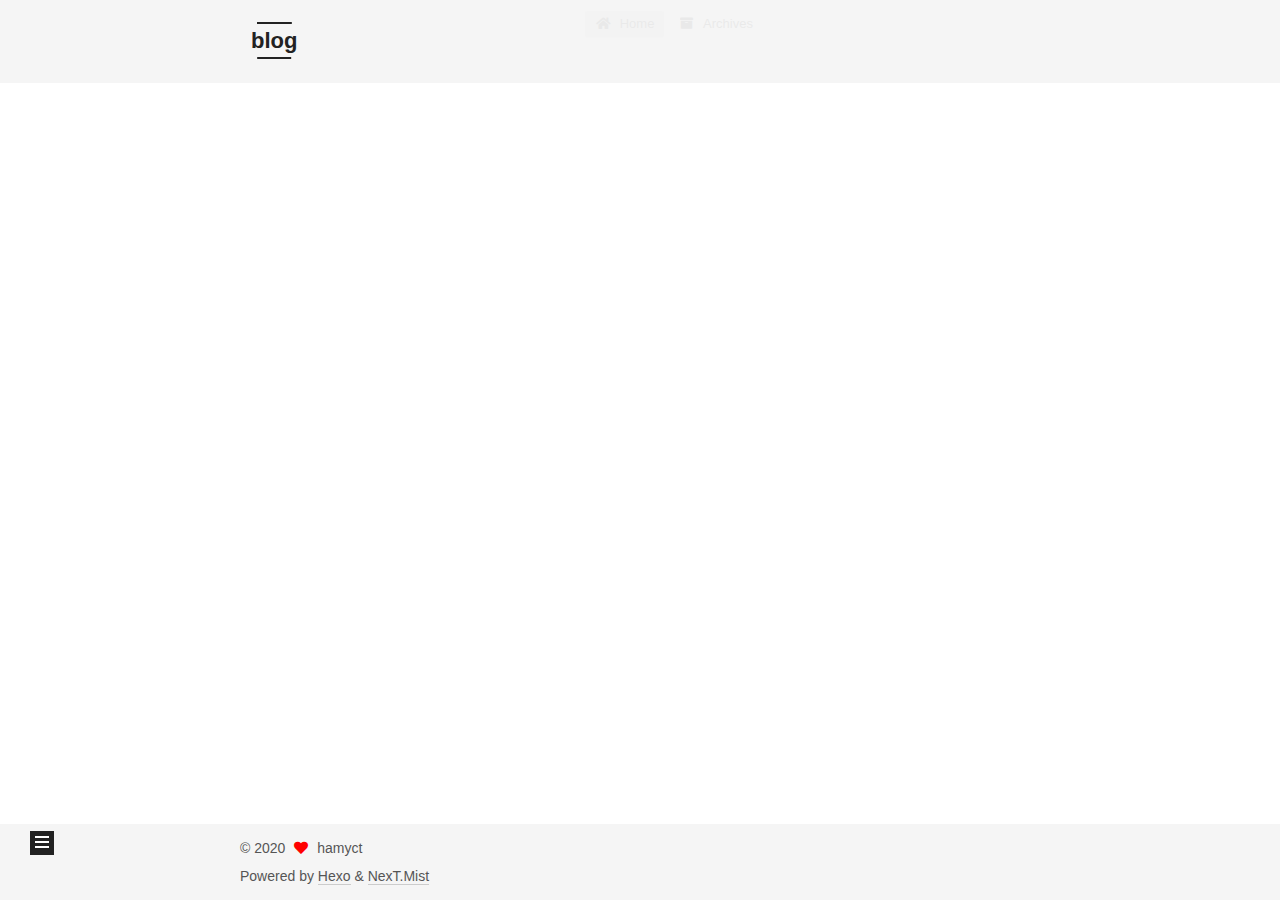
<file: index.html>
<!DOCTYPE html>
<html lang="en">
<head>
  <meta charset="UTF-8">
<meta name="viewport" content="width=device-width, initial-scale=1, maximum-scale=2">
<meta name="theme-color" content="#222">
<meta name="generator" content="Hexo 5.1.1">
  <link rel="apple-touch-icon" sizes="180x180" href="/images/apple-touch-icon-next.png">
  <link rel="icon" type="image/png" sizes="32x32" href="/images/favicon-32x32-next.png">
  <link rel="icon" type="image/png" sizes="16x16" href="/images/favicon-16x16-next.png">
  <link rel="mask-icon" href="/images/logo.svg" color="#222">

<link rel="stylesheet" href="/css/main.css">


<link rel="stylesheet" href="/lib/font-awesome/css/all.min.css">

<script id="hexo-configurations">
    var NexT = window.NexT || {};
    var CONFIG = {"hostname":"yoursite.com","root":"/","scheme":"Mist","version":"7.8.0","exturl":false,"sidebar":{"position":"left","display":"post","padding":18,"offset":12,"onmobile":false},"copycode":{"enable":false,"show_result":false,"style":null},"back2top":{"enable":true,"sidebar":false,"scrollpercent":false},"bookmark":{"enable":false,"color":"#222","save":"auto"},"fancybox":false,"mediumzoom":false,"lazyload":false,"pangu":false,"comments":{"style":"tabs","active":null,"storage":true,"lazyload":false,"nav":null},"algolia":{"hits":{"per_page":10},"labels":{"input_placeholder":"Search for Posts","hits_empty":"We didn't find any results for the search: ${query}","hits_stats":"${hits} results found in ${time} ms"}},"localsearch":{"enable":false,"trigger":"auto","top_n_per_article":1,"unescape":false,"preload":false},"motion":{"enable":true,"async":false,"transition":{"post_block":"fadeIn","post_header":"slideDownIn","post_body":"slideDownIn","coll_header":"slideLeftIn","sidebar":"slideUpIn"}}};
  </script>

  <meta property="og:type" content="website">
<meta property="og:title" content="blog">
<meta property="og:url" content="http://yoursite.com/index.html">
<meta property="og:site_name" content="blog">
<meta property="og:locale" content="en_US">
<meta property="article:author" content="hamyct">
<meta name="twitter:card" content="summary">

<link rel="canonical" href="http://yoursite.com/">


<script id="page-configurations">
  // https://hexo.io/docs/variables.html
  CONFIG.page = {
    sidebar: "",
    isHome : true,
    isPost : false,
    lang   : 'en'
  };
</script>

  <title>blog</title>
  






  <noscript>
  <style>
  .use-motion .brand,
  .use-motion .menu-item,
  .sidebar-inner,
  .use-motion .post-block,
  .use-motion .pagination,
  .use-motion .comments,
  .use-motion .post-header,
  .use-motion .post-body,
  .use-motion .collection-header { opacity: initial; }

  .use-motion .site-title,
  .use-motion .site-subtitle {
    opacity: initial;
    top: initial;
  }

  .use-motion .logo-line-before i { left: initial; }
  .use-motion .logo-line-after i { right: initial; }
  </style>
</noscript>

</head>

<body itemscope itemtype="http://schema.org/WebPage">
  <div class="container use-motion">
    <div class="headband"></div>

    <header class="header" itemscope itemtype="http://schema.org/WPHeader">
      <div class="header-inner"><div class="site-brand-container">
  <div class="site-nav-toggle">
    <div class="toggle" aria-label="Toggle navigation bar">
      <span class="toggle-line toggle-line-first"></span>
      <span class="toggle-line toggle-line-middle"></span>
      <span class="toggle-line toggle-line-last"></span>
    </div>
  </div>

  <div class="site-meta">

    <a href="/" class="brand" rel="start">
      <span class="logo-line-before"><i></i></span>
      <h1 class="site-title">blog</h1>
      <span class="logo-line-after"><i></i></span>
    </a>
  </div>

  <div class="site-nav-right">
    <div class="toggle popup-trigger">
    </div>
  </div>
</div>




<nav class="site-nav">
  <ul id="menu" class="main-menu menu">
        <li class="menu-item menu-item-home">

    <a href="/" rel="section"><i class="fa fa-home fa-fw"></i>Home</a>

  </li>
        <li class="menu-item menu-item-archives">

    <a href="/archives/" rel="section"><i class="fa fa-archive fa-fw"></i>Archives</a>

  </li>
  </ul>
</nav>




</div>
    </header>

    
  <div class="back-to-top">
    <i class="fa fa-arrow-up"></i>
    <span>0%</span>
  </div>


    <main class="main">
      <div class="main-inner">
        <div class="content-wrap">
          

          <div class="content index posts-expand">
            
      
  
  
  <article itemscope itemtype="http://schema.org/Article" class="post-block" lang="en">
    <link itemprop="mainEntityOfPage" href="http://yoursite.com/2020/09/12/Python%E8%AF%AD%E8%A8%80%E5%85%83%E7%B4%A0%E4%B9%8B%E8%BF%90%E7%AE%97%E7%AC%A6/">

    <span hidden itemprop="author" itemscope itemtype="http://schema.org/Person">
      <meta itemprop="image" content="/images/avatar.gif">
      <meta itemprop="name" content="hamyct">
      <meta itemprop="description" content="">
    </span>

    <span hidden itemprop="publisher" itemscope itemtype="http://schema.org/Organization">
      <meta itemprop="name" content="blog">
    </span>
      <header class="post-header">
        <h2 class="post-title" itemprop="name headline">
          
            <a href="/2020/09/12/Python%E8%AF%AD%E8%A8%80%E5%85%83%E7%B4%A0%E4%B9%8B%E8%BF%90%E7%AE%97%E7%AC%A6/" class="post-title-link" itemprop="url">Python语言元素之运算符</a>
        </h2>

        <div class="post-meta">
            <span class="post-meta-item">
              <span class="post-meta-item-icon">
                <i class="far fa-calendar"></i>
              </span>
              <span class="post-meta-item-text">Posted on</span>
              

              <time title="Created: 2020-09-12 14:48:01 / Modified: 16:02:37" itemprop="dateCreated datePublished" datetime="2020-09-12T14:48:01+08:00">2020-09-12</time>
            </span>

          

        </div>
      </header>

    
    
    
    <div class="post-body" itemprop="articleBody">

      
          <details>
    <summary> 按位取反 ~ </summary>

<h2 id="公式：～x-x-1"><a href="#公式：～x-x-1" class="headerlink" title="公式：～x=-(x+1)"></a><strong>公式：～x=-(x+1)</strong></h2><h3 id="按位取反操作过程："><a href="#按位取反操作过程：" class="headerlink" title="按位取反操作过程："></a>按位取反操作过程：</h3><p>  &nbsp;&nbsp;&nbsp;1.将十进制转换成二进制</p>
<p>  &nbsp;&nbsp;&nbsp;2.将二进制转成补码</p>
<pre><code>当补码是正数时，原码=反码=补码
当补码是负数时，补码是原码取反（反码）+1
有符号数二进制编码格式：1位符号位（0正1负）其余为数值</code></pre>
<p>​</details>    </p>
<details>
    <summary>左移 <<  、 右移 >></summary>

<h2 id="lt-lt-左移"><a href="#lt-lt-左移" class="headerlink" title="&lt;&lt;(左移)"></a>&lt;&lt;(左移)</h2><p>&nbsp;&nbsp;&nbsp;&nbsp; x,y均为十进制数, x&lt;&lt;y 表示x对应的二进制数 向左移动y位</p>
<p>规则:<br>  &nbsp;&nbsp;&nbsp;&nbsp;高位左移溢出舍弃该高位（不包含符号位，数值的正负不变），右边空出的位用0填补</p>
<hr>
<h2 id="gt-gt-右移"><a href="#gt-gt-右移" class="headerlink" title="&gt;&gt;(右移)"></a>&gt;&gt;(右移)</h2><p>&nbsp;&nbsp;&nbsp;&nbsp;x,y均为十进制数, x&gt;&gt;y 表示x对应的二进制数向右移动y位</p>
<h3 id="规则"><a href="#规则" class="headerlink" title="规则:"></a>规则:</h3><p>  &nbsp;&nbsp;&nbsp;&nbsp;左边空出的位用0或者1填补。正数用0填补，负数用1填补，低位右移溢出舍弃该位</details></p>
<details>
    <summary> 按位与 & 、按位异或 ^ 、按位或 |</summary>

<h2 id="amp-（按位与）、-（按位或）、-（按位异或）"><a href="#amp-（按位与）、-（按位或）、-（按位异或）" class="headerlink" title="&amp;（按位与）、|（按位或）、^（按位异或）"></a>&amp;（按位与）、|（按位或）、^（按位异或）</h2><h3 id="解释"><a href="#解释" class="headerlink" title="解释:"></a>解释:</h3><p>&nbsp;&nbsp;&nbsp;&nbsp;&amp;,|,^（实际上类似 and 和 or两种运算符）是数值在用二进制表示时，在二进制个位上数值进行的运算</p>
<h3 id="规则-1"><a href="#规则-1" class="headerlink" title="规则:"></a>规则:</h3><pre><code>1、&amp;有且仅有当两个奇数相与才为真
2、|有且仅有当两个偶数相或才为假
3、^当两数相同则为假，两数不同则为真</code></pre>
</details>
      
    </div>

    
    
    
      <footer class="post-footer">
        <div class="post-eof"></div>
      </footer>
  </article>
  
  
  


  



          </div>
          

<script>
  window.addEventListener('tabs:register', () => {
    let { activeClass } = CONFIG.comments;
    if (CONFIG.comments.storage) {
      activeClass = localStorage.getItem('comments_active') || activeClass;
    }
    if (activeClass) {
      let activeTab = document.querySelector(`a[href="#comment-${activeClass}"]`);
      if (activeTab) {
        activeTab.click();
      }
    }
  });
  if (CONFIG.comments.storage) {
    window.addEventListener('tabs:click', event => {
      if (!event.target.matches('.tabs-comment .tab-content .tab-pane')) return;
      let commentClass = event.target.classList[1];
      localStorage.setItem('comments_active', commentClass);
    });
  }
</script>

        </div>
          
  
  <div class="toggle sidebar-toggle">
    <span class="toggle-line toggle-line-first"></span>
    <span class="toggle-line toggle-line-middle"></span>
    <span class="toggle-line toggle-line-last"></span>
  </div>

  <aside class="sidebar">
    <div class="sidebar-inner">

      <ul class="sidebar-nav motion-element">
        <li class="sidebar-nav-toc">
          Table of Contents
        </li>
        <li class="sidebar-nav-overview">
          Overview
        </li>
      </ul>

      <!--noindex-->
      <div class="post-toc-wrap sidebar-panel">
      </div>
      <!--/noindex-->

      <div class="site-overview-wrap sidebar-panel">
        <div class="site-author motion-element" itemprop="author" itemscope itemtype="http://schema.org/Person">
  <p class="site-author-name" itemprop="name">hamyct</p>
  <div class="site-description" itemprop="description"></div>
</div>
<div class="site-state-wrap motion-element">
  <nav class="site-state">
      <div class="site-state-item site-state-posts">
          <a href="/archives/">
        
          <span class="site-state-item-count">1</span>
          <span class="site-state-item-name">posts</span>
        </a>
      </div>
  </nav>
</div>



      </div>

    </div>
  </aside>
  <div id="sidebar-dimmer"></div>


      </div>
    </main>

    <footer class="footer">
      <div class="footer-inner">
        

        

<div class="copyright">
  
  &copy; 
  <span itemprop="copyrightYear">2020</span>
  <span class="with-love">
    <i class="fa fa-heart"></i>
  </span>
  <span class="author" itemprop="copyrightHolder">hamyct</span>
</div>
  <div class="powered-by">Powered by <a href="https://hexo.io/" class="theme-link" rel="noopener" target="_blank">Hexo</a> & <a href="https://mist.theme-next.org/" class="theme-link" rel="noopener" target="_blank">NexT.Mist</a>
  </div>

        








      </div>
    </footer>
  </div>

  
  <script src="/lib/anime.min.js"></script>
  <script src="/lib/velocity/velocity.min.js"></script>
  <script src="/lib/velocity/velocity.ui.min.js"></script>

<script src="/js/utils.js"></script>

<script src="/js/motion.js"></script>


<script src="/js/schemes/muse.js"></script>


<script src="/js/next-boot.js"></script>




  















  

  

</body>
</html>
</file>
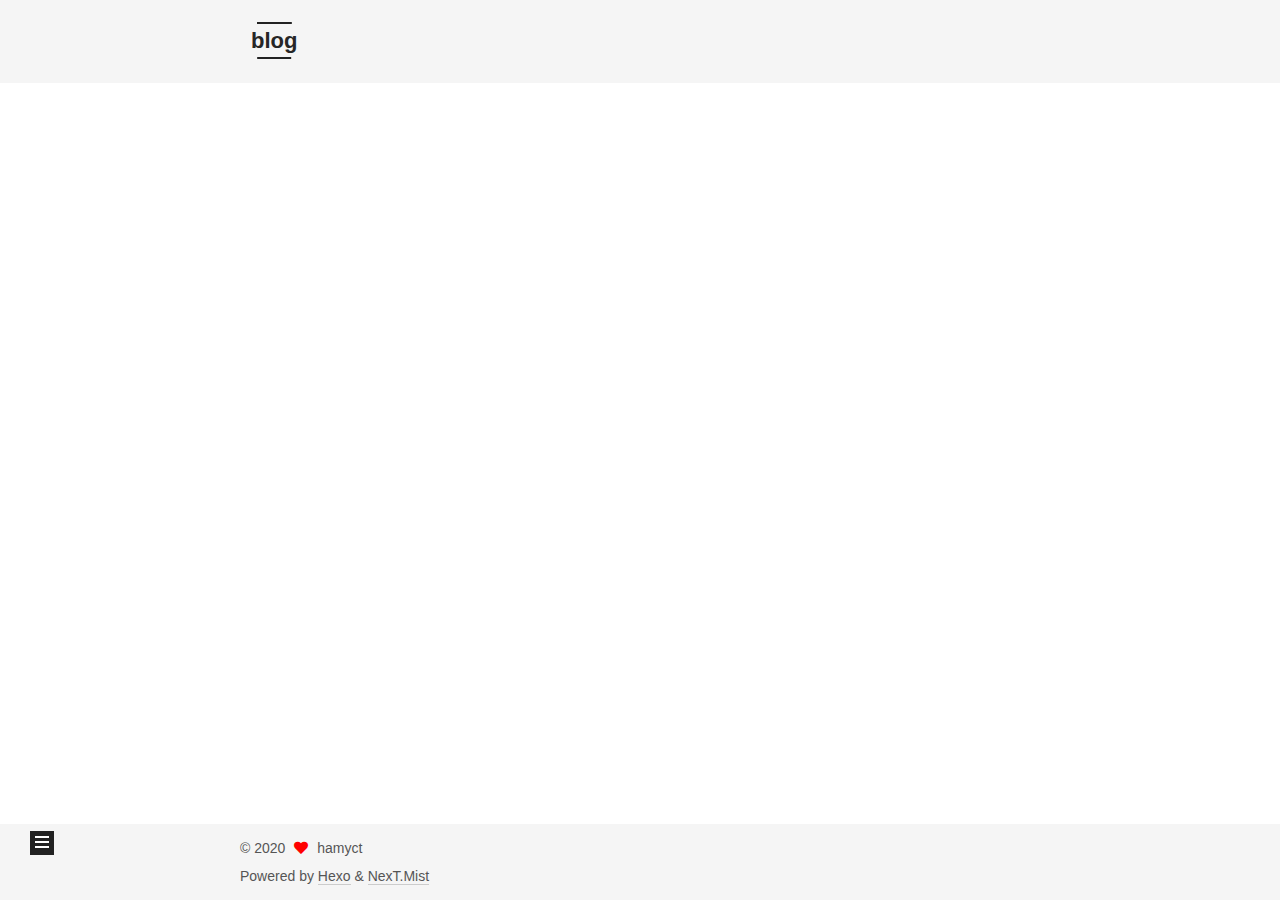
<file: archives/index.html>
<!DOCTYPE html>
<html lang="en">
<head>
  <meta charset="UTF-8">
<meta name="viewport" content="width=device-width, initial-scale=1, maximum-scale=2">
<meta name="theme-color" content="#222">
<meta name="generator" content="Hexo 5.1.1">
  <link rel="apple-touch-icon" sizes="180x180" href="/images/apple-touch-icon-next.png">
  <link rel="icon" type="image/png" sizes="32x32" href="/images/favicon-32x32-next.png">
  <link rel="icon" type="image/png" sizes="16x16" href="/images/favicon-16x16-next.png">
  <link rel="mask-icon" href="/images/logo.svg" color="#222">

<link rel="stylesheet" href="/css/main.css">


<link rel="stylesheet" href="/lib/font-awesome/css/all.min.css">

<script id="hexo-configurations">
    var NexT = window.NexT || {};
    var CONFIG = {"hostname":"yoursite.com","root":"/","scheme":"Mist","version":"7.8.0","exturl":false,"sidebar":{"position":"left","display":"post","padding":18,"offset":12,"onmobile":false},"copycode":{"enable":false,"show_result":false,"style":null},"back2top":{"enable":true,"sidebar":false,"scrollpercent":false},"bookmark":{"enable":false,"color":"#222","save":"auto"},"fancybox":false,"mediumzoom":false,"lazyload":false,"pangu":false,"comments":{"style":"tabs","active":null,"storage":true,"lazyload":false,"nav":null},"algolia":{"hits":{"per_page":10},"labels":{"input_placeholder":"Search for Posts","hits_empty":"We didn't find any results for the search: ${query}","hits_stats":"${hits} results found in ${time} ms"}},"localsearch":{"enable":false,"trigger":"auto","top_n_per_article":1,"unescape":false,"preload":false},"motion":{"enable":true,"async":false,"transition":{"post_block":"fadeIn","post_header":"slideDownIn","post_body":"slideDownIn","coll_header":"slideLeftIn","sidebar":"slideUpIn"}}};
  </script>

  <meta property="og:type" content="website">
<meta property="og:title" content="blog">
<meta property="og:url" content="http://yoursite.com/archives/index.html">
<meta property="og:site_name" content="blog">
<meta property="og:locale" content="en_US">
<meta property="article:author" content="hamyct">
<meta name="twitter:card" content="summary">

<link rel="canonical" href="http://yoursite.com/archives/">


<script id="page-configurations">
  // https://hexo.io/docs/variables.html
  CONFIG.page = {
    sidebar: "",
    isHome : false,
    isPost : false,
    lang   : 'en'
  };
</script>

  <title>Archive | blog</title>
  






  <noscript>
  <style>
  .use-motion .brand,
  .use-motion .menu-item,
  .sidebar-inner,
  .use-motion .post-block,
  .use-motion .pagination,
  .use-motion .comments,
  .use-motion .post-header,
  .use-motion .post-body,
  .use-motion .collection-header { opacity: initial; }

  .use-motion .site-title,
  .use-motion .site-subtitle {
    opacity: initial;
    top: initial;
  }

  .use-motion .logo-line-before i { left: initial; }
  .use-motion .logo-line-after i { right: initial; }
  </style>
</noscript>

</head>

<body itemscope itemtype="http://schema.org/WebPage">
  <div class="container use-motion">
    <div class="headband"></div>

    <header class="header" itemscope itemtype="http://schema.org/WPHeader">
      <div class="header-inner"><div class="site-brand-container">
  <div class="site-nav-toggle">
    <div class="toggle" aria-label="Toggle navigation bar">
      <span class="toggle-line toggle-line-first"></span>
      <span class="toggle-line toggle-line-middle"></span>
      <span class="toggle-line toggle-line-last"></span>
    </div>
  </div>

  <div class="site-meta">

    <a href="/" class="brand" rel="start">
      <span class="logo-line-before"><i></i></span>
      <h1 class="site-title">blog</h1>
      <span class="logo-line-after"><i></i></span>
    </a>
  </div>

  <div class="site-nav-right">
    <div class="toggle popup-trigger">
    </div>
  </div>
</div>




<nav class="site-nav">
  <ul id="menu" class="main-menu menu">
        <li class="menu-item menu-item-home">

    <a href="/" rel="section"><i class="fa fa-home fa-fw"></i>Home</a>

  </li>
        <li class="menu-item menu-item-archives">

    <a href="/archives/" rel="section"><i class="fa fa-archive fa-fw"></i>Archives</a>

  </li>
  </ul>
</nav>




</div>
    </header>

    
  <div class="back-to-top">
    <i class="fa fa-arrow-up"></i>
    <span>0%</span>
  </div>


    <main class="main">
      <div class="main-inner">
        <div class="content-wrap">
          

          <div class="content archive">
            

  
  
  
  <div class="post-block">
    <div class="posts-collapse">
      <div class="collection-title">
        <span class="collection-header">Um..! 1 post. Keep on posting.</span>
      </div>

      
    <div class="collection-year">
      <span class="collection-header">2020</span>
    </div>

  <article itemscope itemtype="http://schema.org/Article">
    <header class="post-header">

      <div class="post-meta">
        <time itemprop="dateCreated"
              datetime="2020-09-12T14:48:01+08:00"
              content="2020-09-12">
          09-12
        </time>
      </div>

      <div class="post-title">
          <a class="post-title-link" href="/2020/09/12/Python%E8%AF%AD%E8%A8%80%E5%85%83%E7%B4%A0%E4%B9%8B%E8%BF%90%E7%AE%97%E7%AC%A6/" itemprop="url">
            <span itemprop="name">Python语言元素之运算符</span>
          </a>
      </div>

    </header>
  </article>


    </div>
  </div>
  
  
  

  



          </div>
          

<script>
  window.addEventListener('tabs:register', () => {
    let { activeClass } = CONFIG.comments;
    if (CONFIG.comments.storage) {
      activeClass = localStorage.getItem('comments_active') || activeClass;
    }
    if (activeClass) {
      let activeTab = document.querySelector(`a[href="#comment-${activeClass}"]`);
      if (activeTab) {
        activeTab.click();
      }
    }
  });
  if (CONFIG.comments.storage) {
    window.addEventListener('tabs:click', event => {
      if (!event.target.matches('.tabs-comment .tab-content .tab-pane')) return;
      let commentClass = event.target.classList[1];
      localStorage.setItem('comments_active', commentClass);
    });
  }
</script>

        </div>
          
  
  <div class="toggle sidebar-toggle">
    <span class="toggle-line toggle-line-first"></span>
    <span class="toggle-line toggle-line-middle"></span>
    <span class="toggle-line toggle-line-last"></span>
  </div>

  <aside class="sidebar">
    <div class="sidebar-inner">

      <ul class="sidebar-nav motion-element">
        <li class="sidebar-nav-toc">
          Table of Contents
        </li>
        <li class="sidebar-nav-overview">
          Overview
        </li>
      </ul>

      <!--noindex-->
      <div class="post-toc-wrap sidebar-panel">
      </div>
      <!--/noindex-->

      <div class="site-overview-wrap sidebar-panel">
        <div class="site-author motion-element" itemprop="author" itemscope itemtype="http://schema.org/Person">
  <p class="site-author-name" itemprop="name">hamyct</p>
  <div class="site-description" itemprop="description"></div>
</div>
<div class="site-state-wrap motion-element">
  <nav class="site-state">
      <div class="site-state-item site-state-posts">
          <a href="/archives/">
        
          <span class="site-state-item-count">1</span>
          <span class="site-state-item-name">posts</span>
        </a>
      </div>
  </nav>
</div>



      </div>

    </div>
  </aside>
  <div id="sidebar-dimmer"></div>


      </div>
    </main>

    <footer class="footer">
      <div class="footer-inner">
        

        

<div class="copyright">
  
  &copy; 
  <span itemprop="copyrightYear">2020</span>
  <span class="with-love">
    <i class="fa fa-heart"></i>
  </span>
  <span class="author" itemprop="copyrightHolder">hamyct</span>
</div>
  <div class="powered-by">Powered by <a href="https://hexo.io/" class="theme-link" rel="noopener" target="_blank">Hexo</a> & <a href="https://mist.theme-next.org/" class="theme-link" rel="noopener" target="_blank">NexT.Mist</a>
  </div>

        








      </div>
    </footer>
  </div>

  
  <script src="/lib/anime.min.js"></script>
  <script src="/lib/velocity/velocity.min.js"></script>
  <script src="/lib/velocity/velocity.ui.min.js"></script>

<script src="/js/utils.js"></script>

<script src="/js/motion.js"></script>


<script src="/js/schemes/muse.js"></script>


<script src="/js/next-boot.js"></script>




  















  

  

</body>
</html>
</file>
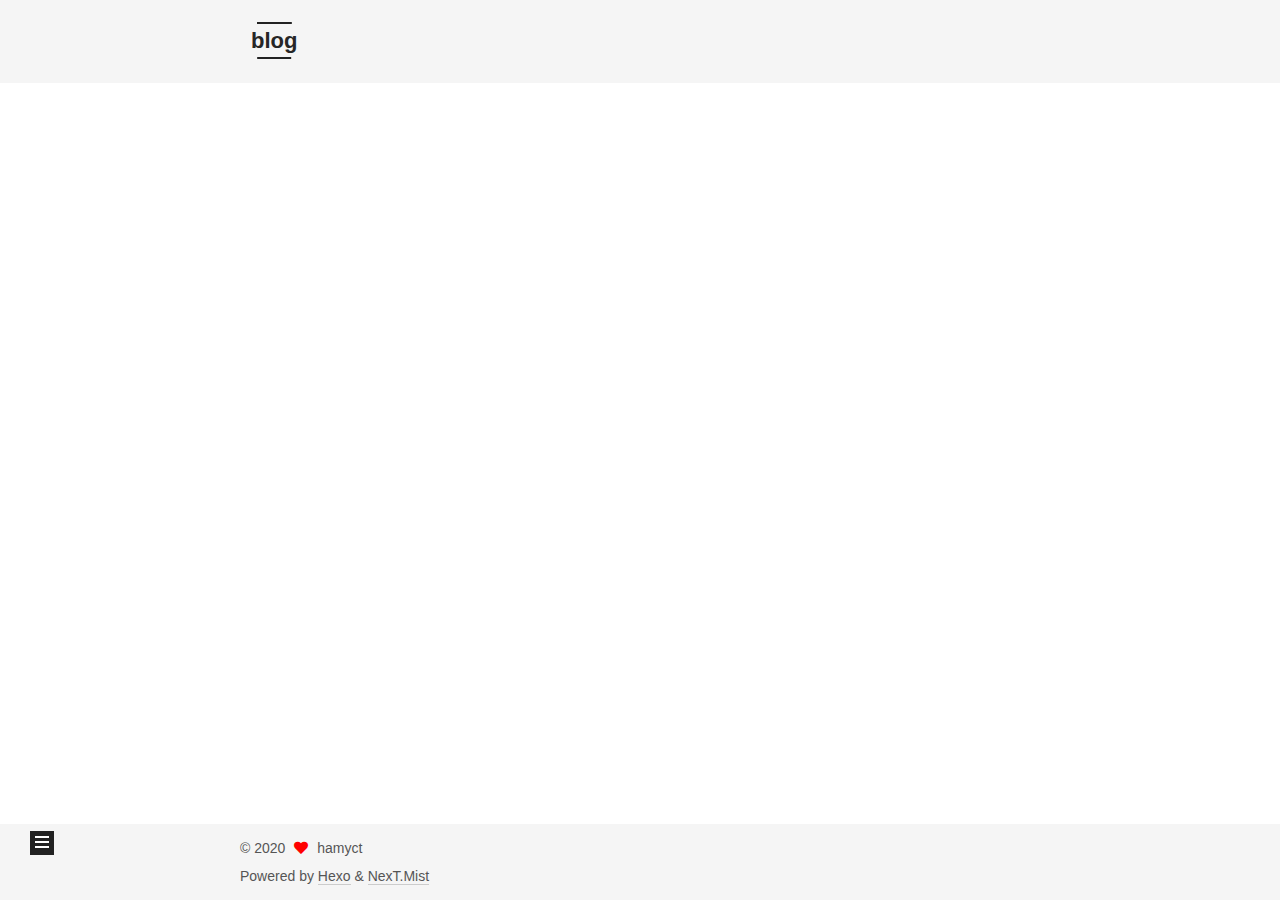
<file: archives/2020/index.html>
<!DOCTYPE html>
<html lang="en">
<head>
  <meta charset="UTF-8">
<meta name="viewport" content="width=device-width, initial-scale=1, maximum-scale=2">
<meta name="theme-color" content="#222">
<meta name="generator" content="Hexo 5.1.1">
  <link rel="apple-touch-icon" sizes="180x180" href="/images/apple-touch-icon-next.png">
  <link rel="icon" type="image/png" sizes="32x32" href="/images/favicon-32x32-next.png">
  <link rel="icon" type="image/png" sizes="16x16" href="/images/favicon-16x16-next.png">
  <link rel="mask-icon" href="/images/logo.svg" color="#222">

<link rel="stylesheet" href="/css/main.css">


<link rel="stylesheet" href="/lib/font-awesome/css/all.min.css">

<script id="hexo-configurations">
    var NexT = window.NexT || {};
    var CONFIG = {"hostname":"yoursite.com","root":"/","scheme":"Mist","version":"7.8.0","exturl":false,"sidebar":{"position":"left","display":"post","padding":18,"offset":12,"onmobile":false},"copycode":{"enable":false,"show_result":false,"style":null},"back2top":{"enable":true,"sidebar":false,"scrollpercent":false},"bookmark":{"enable":false,"color":"#222","save":"auto"},"fancybox":false,"mediumzoom":false,"lazyload":false,"pangu":false,"comments":{"style":"tabs","active":null,"storage":true,"lazyload":false,"nav":null},"algolia":{"hits":{"per_page":10},"labels":{"input_placeholder":"Search for Posts","hits_empty":"We didn't find any results for the search: ${query}","hits_stats":"${hits} results found in ${time} ms"}},"localsearch":{"enable":false,"trigger":"auto","top_n_per_article":1,"unescape":false,"preload":false},"motion":{"enable":true,"async":false,"transition":{"post_block":"fadeIn","post_header":"slideDownIn","post_body":"slideDownIn","coll_header":"slideLeftIn","sidebar":"slideUpIn"}}};
  </script>

  <meta property="og:type" content="website">
<meta property="og:title" content="blog">
<meta property="og:url" content="http://yoursite.com/archives/2020/index.html">
<meta property="og:site_name" content="blog">
<meta property="og:locale" content="en_US">
<meta property="article:author" content="hamyct">
<meta name="twitter:card" content="summary">

<link rel="canonical" href="http://yoursite.com/archives/2020/">


<script id="page-configurations">
  // https://hexo.io/docs/variables.html
  CONFIG.page = {
    sidebar: "",
    isHome : false,
    isPost : false,
    lang   : 'en'
  };
</script>

  <title>Archive | blog</title>
  






  <noscript>
  <style>
  .use-motion .brand,
  .use-motion .menu-item,
  .sidebar-inner,
  .use-motion .post-block,
  .use-motion .pagination,
  .use-motion .comments,
  .use-motion .post-header,
  .use-motion .post-body,
  .use-motion .collection-header { opacity: initial; }

  .use-motion .site-title,
  .use-motion .site-subtitle {
    opacity: initial;
    top: initial;
  }

  .use-motion .logo-line-before i { left: initial; }
  .use-motion .logo-line-after i { right: initial; }
  </style>
</noscript>

</head>

<body itemscope itemtype="http://schema.org/WebPage">
  <div class="container use-motion">
    <div class="headband"></div>

    <header class="header" itemscope itemtype="http://schema.org/WPHeader">
      <div class="header-inner"><div class="site-brand-container">
  <div class="site-nav-toggle">
    <div class="toggle" aria-label="Toggle navigation bar">
      <span class="toggle-line toggle-line-first"></span>
      <span class="toggle-line toggle-line-middle"></span>
      <span class="toggle-line toggle-line-last"></span>
    </div>
  </div>

  <div class="site-meta">

    <a href="/" class="brand" rel="start">
      <span class="logo-line-before"><i></i></span>
      <h1 class="site-title">blog</h1>
      <span class="logo-line-after"><i></i></span>
    </a>
  </div>

  <div class="site-nav-right">
    <div class="toggle popup-trigger">
    </div>
  </div>
</div>




<nav class="site-nav">
  <ul id="menu" class="main-menu menu">
        <li class="menu-item menu-item-home">

    <a href="/" rel="section"><i class="fa fa-home fa-fw"></i>Home</a>

  </li>
        <li class="menu-item menu-item-archives">

    <a href="/archives/" rel="section"><i class="fa fa-archive fa-fw"></i>Archives</a>

  </li>
  </ul>
</nav>




</div>
    </header>

    
  <div class="back-to-top">
    <i class="fa fa-arrow-up"></i>
    <span>0%</span>
  </div>


    <main class="main">
      <div class="main-inner">
        <div class="content-wrap">
          

          <div class="content archive">
            

  
  
  
  <div class="post-block">
    <div class="posts-collapse">
      <div class="collection-title">
        <span class="collection-header">Um..! 1 post. Keep on posting.</span>
      </div>

      
    <div class="collection-year">
      <span class="collection-header">2020</span>
    </div>

  <article itemscope itemtype="http://schema.org/Article">
    <header class="post-header">

      <div class="post-meta">
        <time itemprop="dateCreated"
              datetime="2020-09-12T14:48:01+08:00"
              content="2020-09-12">
          09-12
        </time>
      </div>

      <div class="post-title">
          <a class="post-title-link" href="/2020/09/12/Python%E8%AF%AD%E8%A8%80%E5%85%83%E7%B4%A0%E4%B9%8B%E8%BF%90%E7%AE%97%E7%AC%A6/" itemprop="url">
            <span itemprop="name">Python语言元素之运算符</span>
          </a>
      </div>

    </header>
  </article>


    </div>
  </div>
  
  
  

  



          </div>
          

<script>
  window.addEventListener('tabs:register', () => {
    let { activeClass } = CONFIG.comments;
    if (CONFIG.comments.storage) {
      activeClass = localStorage.getItem('comments_active') || activeClass;
    }
    if (activeClass) {
      let activeTab = document.querySelector(`a[href="#comment-${activeClass}"]`);
      if (activeTab) {
        activeTab.click();
      }
    }
  });
  if (CONFIG.comments.storage) {
    window.addEventListener('tabs:click', event => {
      if (!event.target.matches('.tabs-comment .tab-content .tab-pane')) return;
      let commentClass = event.target.classList[1];
      localStorage.setItem('comments_active', commentClass);
    });
  }
</script>

        </div>
          
  
  <div class="toggle sidebar-toggle">
    <span class="toggle-line toggle-line-first"></span>
    <span class="toggle-line toggle-line-middle"></span>
    <span class="toggle-line toggle-line-last"></span>
  </div>

  <aside class="sidebar">
    <div class="sidebar-inner">

      <ul class="sidebar-nav motion-element">
        <li class="sidebar-nav-toc">
          Table of Contents
        </li>
        <li class="sidebar-nav-overview">
          Overview
        </li>
      </ul>

      <!--noindex-->
      <div class="post-toc-wrap sidebar-panel">
      </div>
      <!--/noindex-->

      <div class="site-overview-wrap sidebar-panel">
        <div class="site-author motion-element" itemprop="author" itemscope itemtype="http://schema.org/Person">
  <p class="site-author-name" itemprop="name">hamyct</p>
  <div class="site-description" itemprop="description"></div>
</div>
<div class="site-state-wrap motion-element">
  <nav class="site-state">
      <div class="site-state-item site-state-posts">
          <a href="/archives/">
        
          <span class="site-state-item-count">1</span>
          <span class="site-state-item-name">posts</span>
        </a>
      </div>
  </nav>
</div>



      </div>

    </div>
  </aside>
  <div id="sidebar-dimmer"></div>


      </div>
    </main>

    <footer class="footer">
      <div class="footer-inner">
        

        

<div class="copyright">
  
  &copy; 
  <span itemprop="copyrightYear">2020</span>
  <span class="with-love">
    <i class="fa fa-heart"></i>
  </span>
  <span class="author" itemprop="copyrightHolder">hamyct</span>
</div>
  <div class="powered-by">Powered by <a href="https://hexo.io/" class="theme-link" rel="noopener" target="_blank">Hexo</a> & <a href="https://mist.theme-next.org/" class="theme-link" rel="noopener" target="_blank">NexT.Mist</a>
  </div>

        








      </div>
    </footer>
  </div>

  
  <script src="/lib/anime.min.js"></script>
  <script src="/lib/velocity/velocity.min.js"></script>
  <script src="/lib/velocity/velocity.ui.min.js"></script>

<script src="/js/utils.js"></script>

<script src="/js/motion.js"></script>


<script src="/js/schemes/muse.js"></script>


<script src="/js/next-boot.js"></script>




  















  

  

</body>
</html>
</file>
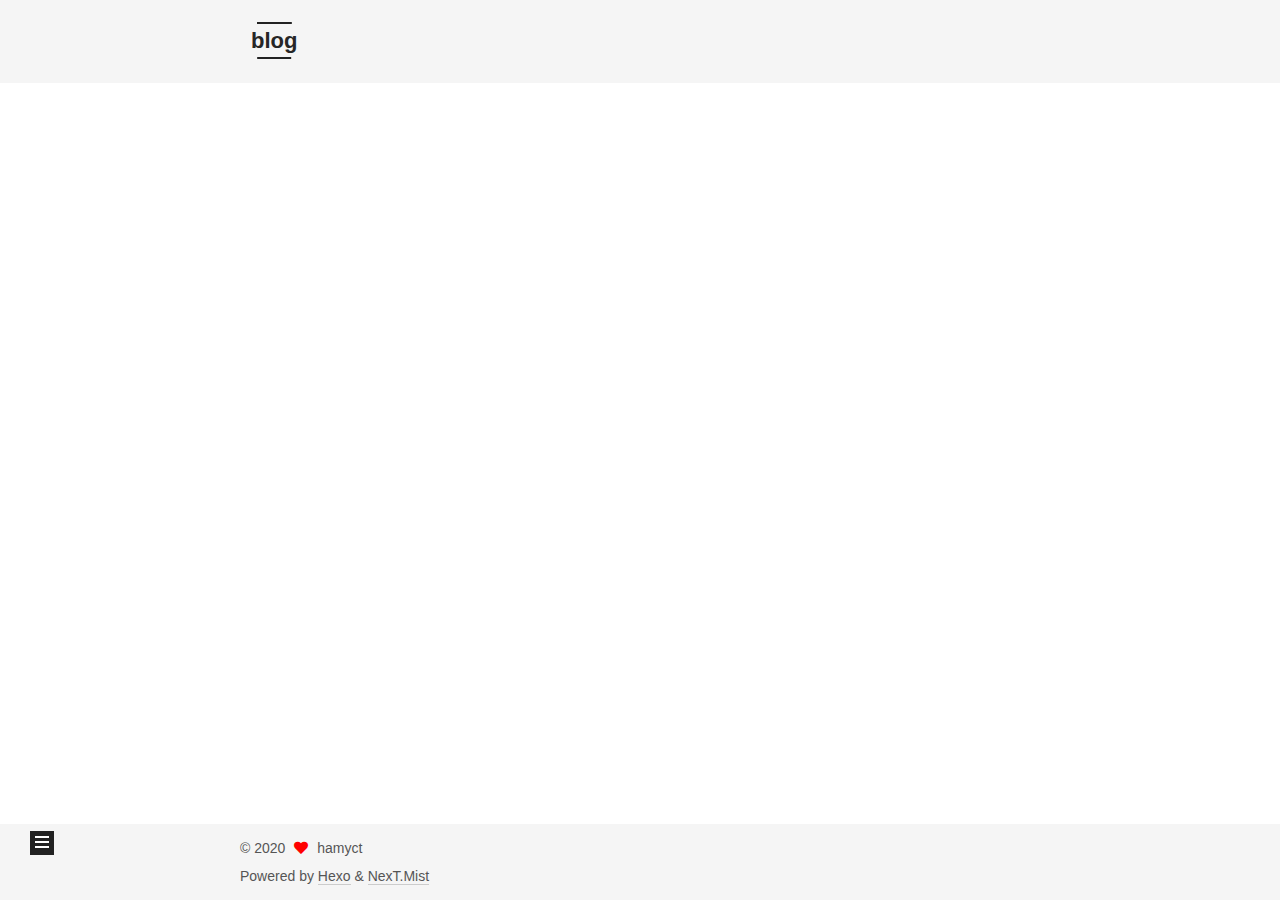
<file: archives/2020/09/index.html>
<!DOCTYPE html>
<html lang="en">
<head>
  <meta charset="UTF-8">
<meta name="viewport" content="width=device-width, initial-scale=1, maximum-scale=2">
<meta name="theme-color" content="#222">
<meta name="generator" content="Hexo 5.1.1">
  <link rel="apple-touch-icon" sizes="180x180" href="/images/apple-touch-icon-next.png">
  <link rel="icon" type="image/png" sizes="32x32" href="/images/favicon-32x32-next.png">
  <link rel="icon" type="image/png" sizes="16x16" href="/images/favicon-16x16-next.png">
  <link rel="mask-icon" href="/images/logo.svg" color="#222">

<link rel="stylesheet" href="/css/main.css">


<link rel="stylesheet" href="/lib/font-awesome/css/all.min.css">

<script id="hexo-configurations">
    var NexT = window.NexT || {};
    var CONFIG = {"hostname":"yoursite.com","root":"/","scheme":"Mist","version":"7.8.0","exturl":false,"sidebar":{"position":"left","display":"post","padding":18,"offset":12,"onmobile":false},"copycode":{"enable":false,"show_result":false,"style":null},"back2top":{"enable":true,"sidebar":false,"scrollpercent":false},"bookmark":{"enable":false,"color":"#222","save":"auto"},"fancybox":false,"mediumzoom":false,"lazyload":false,"pangu":false,"comments":{"style":"tabs","active":null,"storage":true,"lazyload":false,"nav":null},"algolia":{"hits":{"per_page":10},"labels":{"input_placeholder":"Search for Posts","hits_empty":"We didn't find any results for the search: ${query}","hits_stats":"${hits} results found in ${time} ms"}},"localsearch":{"enable":false,"trigger":"auto","top_n_per_article":1,"unescape":false,"preload":false},"motion":{"enable":true,"async":false,"transition":{"post_block":"fadeIn","post_header":"slideDownIn","post_body":"slideDownIn","coll_header":"slideLeftIn","sidebar":"slideUpIn"}}};
  </script>

  <meta property="og:type" content="website">
<meta property="og:title" content="blog">
<meta property="og:url" content="http://yoursite.com/archives/2020/09/index.html">
<meta property="og:site_name" content="blog">
<meta property="og:locale" content="en_US">
<meta property="article:author" content="hamyct">
<meta name="twitter:card" content="summary">

<link rel="canonical" href="http://yoursite.com/archives/2020/09/">


<script id="page-configurations">
  // https://hexo.io/docs/variables.html
  CONFIG.page = {
    sidebar: "",
    isHome : false,
    isPost : false,
    lang   : 'en'
  };
</script>

  <title>Archive | blog</title>
  






  <noscript>
  <style>
  .use-motion .brand,
  .use-motion .menu-item,
  .sidebar-inner,
  .use-motion .post-block,
  .use-motion .pagination,
  .use-motion .comments,
  .use-motion .post-header,
  .use-motion .post-body,
  .use-motion .collection-header { opacity: initial; }

  .use-motion .site-title,
  .use-motion .site-subtitle {
    opacity: initial;
    top: initial;
  }

  .use-motion .logo-line-before i { left: initial; }
  .use-motion .logo-line-after i { right: initial; }
  </style>
</noscript>

</head>

<body itemscope itemtype="http://schema.org/WebPage">
  <div class="container use-motion">
    <div class="headband"></div>

    <header class="header" itemscope itemtype="http://schema.org/WPHeader">
      <div class="header-inner"><div class="site-brand-container">
  <div class="site-nav-toggle">
    <div class="toggle" aria-label="Toggle navigation bar">
      <span class="toggle-line toggle-line-first"></span>
      <span class="toggle-line toggle-line-middle"></span>
      <span class="toggle-line toggle-line-last"></span>
    </div>
  </div>

  <div class="site-meta">

    <a href="/" class="brand" rel="start">
      <span class="logo-line-before"><i></i></span>
      <h1 class="site-title">blog</h1>
      <span class="logo-line-after"><i></i></span>
    </a>
  </div>

  <div class="site-nav-right">
    <div class="toggle popup-trigger">
    </div>
  </div>
</div>




<nav class="site-nav">
  <ul id="menu" class="main-menu menu">
        <li class="menu-item menu-item-home">

    <a href="/" rel="section"><i class="fa fa-home fa-fw"></i>Home</a>

  </li>
        <li class="menu-item menu-item-archives">

    <a href="/archives/" rel="section"><i class="fa fa-archive fa-fw"></i>Archives</a>

  </li>
  </ul>
</nav>




</div>
    </header>

    
  <div class="back-to-top">
    <i class="fa fa-arrow-up"></i>
    <span>0%</span>
  </div>


    <main class="main">
      <div class="main-inner">
        <div class="content-wrap">
          

          <div class="content archive">
            

  
  
  
  <div class="post-block">
    <div class="posts-collapse">
      <div class="collection-title">
        <span class="collection-header">Um..! 1 post. Keep on posting.</span>
      </div>

      
    <div class="collection-year">
      <span class="collection-header">2020</span>
    </div>

  <article itemscope itemtype="http://schema.org/Article">
    <header class="post-header">

      <div class="post-meta">
        <time itemprop="dateCreated"
              datetime="2020-09-12T14:48:01+08:00"
              content="2020-09-12">
          09-12
        </time>
      </div>

      <div class="post-title">
          <a class="post-title-link" href="/2020/09/12/Python%E8%AF%AD%E8%A8%80%E5%85%83%E7%B4%A0%E4%B9%8B%E8%BF%90%E7%AE%97%E7%AC%A6/" itemprop="url">
            <span itemprop="name">Python语言元素之运算符</span>
          </a>
      </div>

    </header>
  </article>


    </div>
  </div>
  
  
  

  



          </div>
          

<script>
  window.addEventListener('tabs:register', () => {
    let { activeClass } = CONFIG.comments;
    if (CONFIG.comments.storage) {
      activeClass = localStorage.getItem('comments_active') || activeClass;
    }
    if (activeClass) {
      let activeTab = document.querySelector(`a[href="#comment-${activeClass}"]`);
      if (activeTab) {
        activeTab.click();
      }
    }
  });
  if (CONFIG.comments.storage) {
    window.addEventListener('tabs:click', event => {
      if (!event.target.matches('.tabs-comment .tab-content .tab-pane')) return;
      let commentClass = event.target.classList[1];
      localStorage.setItem('comments_active', commentClass);
    });
  }
</script>

        </div>
          
  
  <div class="toggle sidebar-toggle">
    <span class="toggle-line toggle-line-first"></span>
    <span class="toggle-line toggle-line-middle"></span>
    <span class="toggle-line toggle-line-last"></span>
  </div>

  <aside class="sidebar">
    <div class="sidebar-inner">

      <ul class="sidebar-nav motion-element">
        <li class="sidebar-nav-toc">
          Table of Contents
        </li>
        <li class="sidebar-nav-overview">
          Overview
        </li>
      </ul>

      <!--noindex-->
      <div class="post-toc-wrap sidebar-panel">
      </div>
      <!--/noindex-->

      <div class="site-overview-wrap sidebar-panel">
        <div class="site-author motion-element" itemprop="author" itemscope itemtype="http://schema.org/Person">
  <p class="site-author-name" itemprop="name">hamyct</p>
  <div class="site-description" itemprop="description"></div>
</div>
<div class="site-state-wrap motion-element">
  <nav class="site-state">
      <div class="site-state-item site-state-posts">
          <a href="/archives/">
        
          <span class="site-state-item-count">1</span>
          <span class="site-state-item-name">posts</span>
        </a>
      </div>
  </nav>
</div>



      </div>

    </div>
  </aside>
  <div id="sidebar-dimmer"></div>


      </div>
    </main>

    <footer class="footer">
      <div class="footer-inner">
        

        

<div class="copyright">
  
  &copy; 
  <span itemprop="copyrightYear">2020</span>
  <span class="with-love">
    <i class="fa fa-heart"></i>
  </span>
  <span class="author" itemprop="copyrightHolder">hamyct</span>
</div>
  <div class="powered-by">Powered by <a href="https://hexo.io/" class="theme-link" rel="noopener" target="_blank">Hexo</a> & <a href="https://mist.theme-next.org/" class="theme-link" rel="noopener" target="_blank">NexT.Mist</a>
  </div>

        








      </div>
    </footer>
  </div>

  
  <script src="/lib/anime.min.js"></script>
  <script src="/lib/velocity/velocity.min.js"></script>
  <script src="/lib/velocity/velocity.ui.min.js"></script>

<script src="/js/utils.js"></script>

<script src="/js/motion.js"></script>


<script src="/js/schemes/muse.js"></script>


<script src="/js/next-boot.js"></script>




  















  

  

</body>
</html>
</file>
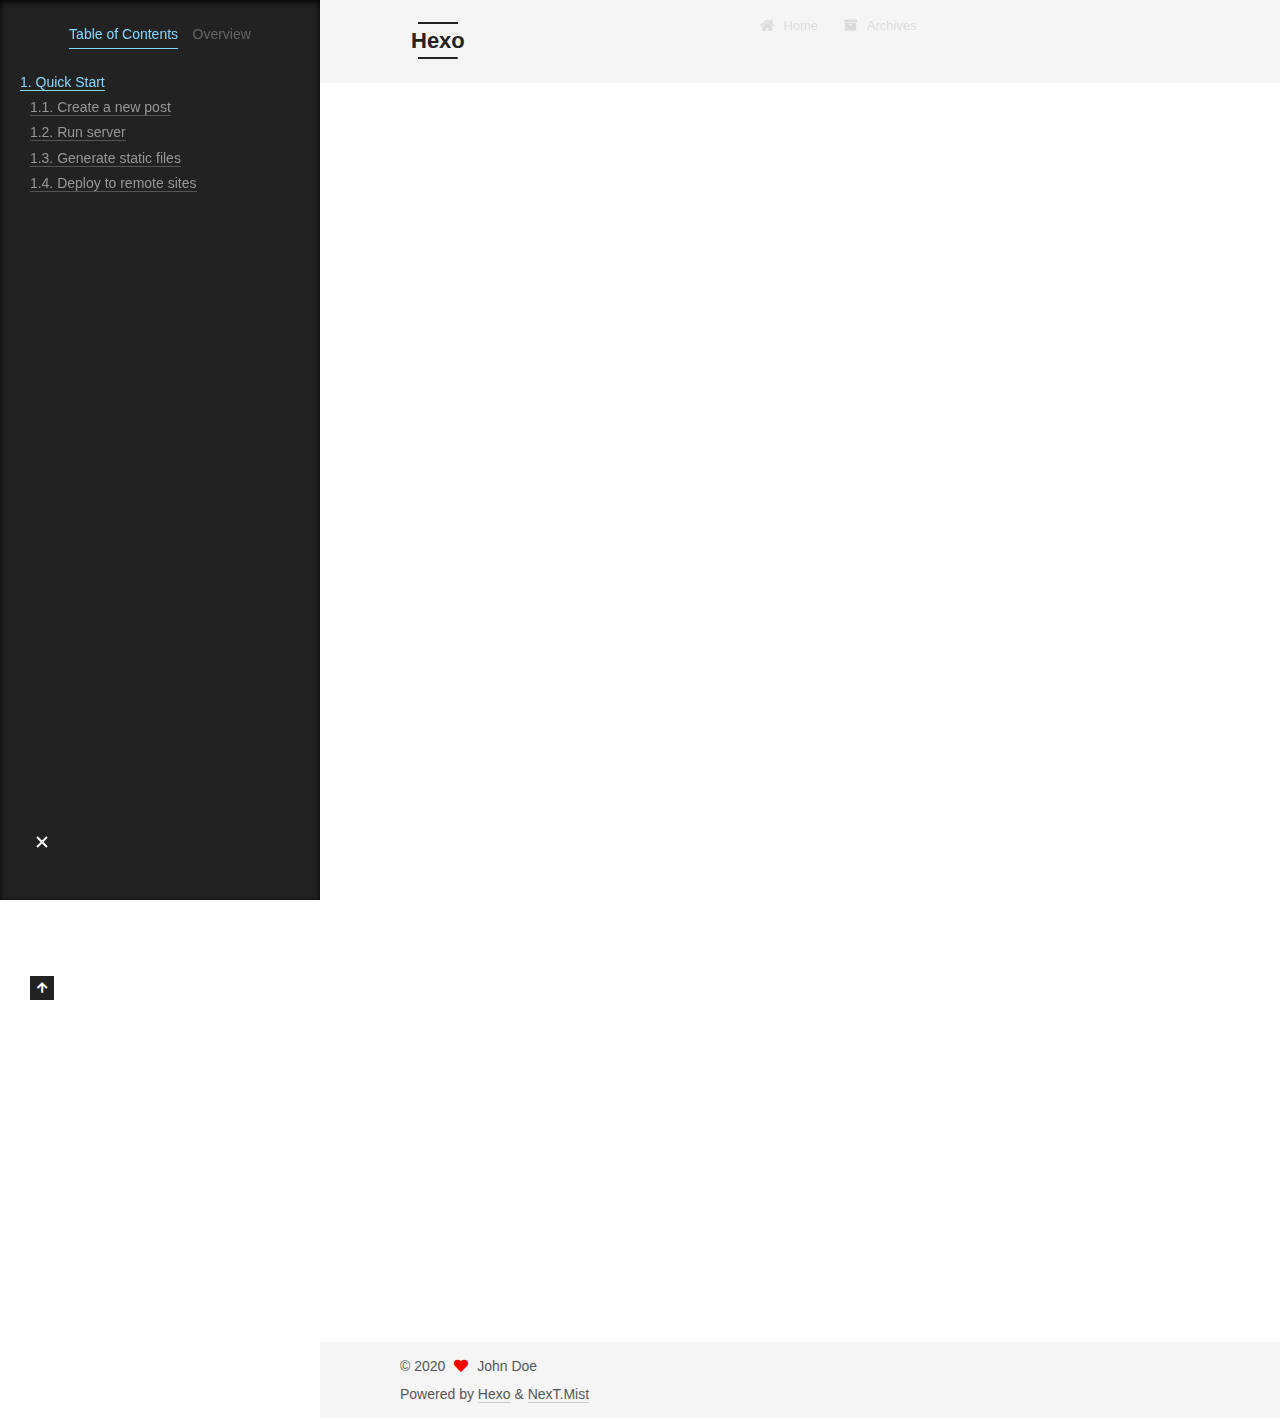
<file: 2020/09/01/hello-world/index.html>
<!DOCTYPE html>
<html lang="en">
<head>
  <meta charset="UTF-8">
<meta name="viewport" content="width=device-width, initial-scale=1, maximum-scale=2">
<meta name="theme-color" content="#222">
<meta name="generator" content="Hexo 5.1.1">
  <link rel="apple-touch-icon" sizes="180x180" href="/images/apple-touch-icon-next.png">
  <link rel="icon" type="image/png" sizes="32x32" href="/images/favicon-32x32-next.png">
  <link rel="icon" type="image/png" sizes="16x16" href="/images/favicon-16x16-next.png">
  <link rel="mask-icon" href="/images/logo.svg" color="#222">

<link rel="stylesheet" href="/css/main.css">


<link rel="stylesheet" href="/lib/font-awesome/css/all.min.css">

<script id="hexo-configurations">
    var NexT = window.NexT || {};
    var CONFIG = {"hostname":"yoursite.com","root":"/","scheme":"Mist","version":"7.8.0","exturl":false,"sidebar":{"position":"left","display":"post","padding":18,"offset":12,"onmobile":false},"copycode":{"enable":false,"show_result":false,"style":null},"back2top":{"enable":true,"sidebar":false,"scrollpercent":false},"bookmark":{"enable":false,"color":"#222","save":"auto"},"fancybox":false,"mediumzoom":false,"lazyload":false,"pangu":false,"comments":{"style":"tabs","active":null,"storage":true,"lazyload":false,"nav":null},"algolia":{"hits":{"per_page":10},"labels":{"input_placeholder":"Search for Posts","hits_empty":"We didn't find any results for the search: ${query}","hits_stats":"${hits} results found in ${time} ms"}},"localsearch":{"enable":false,"trigger":"auto","top_n_per_article":1,"unescape":false,"preload":false},"motion":{"enable":true,"async":false,"transition":{"post_block":"fadeIn","post_header":"slideDownIn","post_body":"slideDownIn","coll_header":"slideLeftIn","sidebar":"slideUpIn"}}};
  </script>

  <meta name="description" content="Welcome to Hexo! This is your very first post. Check documentation for more info. If you get any problems when using Hexo, you can find the answer in troubleshooting or you can ask me on GitHub. Quick">
<meta property="og:type" content="article">
<meta property="og:title" content="Hello World">
<meta property="og:url" content="http://yoursite.com/2020/09/01/hello-world/index.html">
<meta property="og:site_name" content="Hexo">
<meta property="og:description" content="Welcome to Hexo! This is your very first post. Check documentation for more info. If you get any problems when using Hexo, you can find the answer in troubleshooting or you can ask me on GitHub. Quick">
<meta property="og:locale" content="en_US">
<meta property="article:published_time" content="2020-09-01T12:54:40.430Z">
<meta property="article:modified_time" content="2020-09-01T12:54:40.430Z">
<meta property="article:author" content="John Doe">
<meta name="twitter:card" content="summary">

<link rel="canonical" href="http://yoursite.com/2020/09/01/hello-world/">


<script id="page-configurations">
  // https://hexo.io/docs/variables.html
  CONFIG.page = {
    sidebar: "",
    isHome : false,
    isPost : true,
    lang   : 'en'
  };
</script>

  <title>Hello World | Hexo</title>
  






  <noscript>
  <style>
  .use-motion .brand,
  .use-motion .menu-item,
  .sidebar-inner,
  .use-motion .post-block,
  .use-motion .pagination,
  .use-motion .comments,
  .use-motion .post-header,
  .use-motion .post-body,
  .use-motion .collection-header { opacity: initial; }

  .use-motion .site-title,
  .use-motion .site-subtitle {
    opacity: initial;
    top: initial;
  }

  .use-motion .logo-line-before i { left: initial; }
  .use-motion .logo-line-after i { right: initial; }
  </style>
</noscript>

</head>

<body itemscope itemtype="http://schema.org/WebPage">
  <div class="container use-motion">
    <div class="headband"></div>

    <header class="header" itemscope itemtype="http://schema.org/WPHeader">
      <div class="header-inner"><div class="site-brand-container">
  <div class="site-nav-toggle">
    <div class="toggle" aria-label="Toggle navigation bar">
      <span class="toggle-line toggle-line-first"></span>
      <span class="toggle-line toggle-line-middle"></span>
      <span class="toggle-line toggle-line-last"></span>
    </div>
  </div>

  <div class="site-meta">

    <a href="/" class="brand" rel="start">
      <span class="logo-line-before"><i></i></span>
      <h1 class="site-title">Hexo</h1>
      <span class="logo-line-after"><i></i></span>
    </a>
  </div>

  <div class="site-nav-right">
    <div class="toggle popup-trigger">
    </div>
  </div>
</div>




<nav class="site-nav">
  <ul id="menu" class="main-menu menu">
        <li class="menu-item menu-item-home">

    <a href="/" rel="section"><i class="fa fa-home fa-fw"></i>Home</a>

  </li>
        <li class="menu-item menu-item-archives">

    <a href="/archives/" rel="section"><i class="fa fa-archive fa-fw"></i>Archives</a>

  </li>
  </ul>
</nav>




</div>
    </header>

    
  <div class="back-to-top">
    <i class="fa fa-arrow-up"></i>
    <span>0%</span>
  </div>


    <main class="main">
      <div class="main-inner">
        <div class="content-wrap">
          

          <div class="content post posts-expand">
            

    
  
  
  <article itemscope itemtype="http://schema.org/Article" class="post-block" lang="en">
    <link itemprop="mainEntityOfPage" href="http://yoursite.com/2020/09/01/hello-world/">

    <span hidden itemprop="author" itemscope itemtype="http://schema.org/Person">
      <meta itemprop="image" content="/images/avatar.gif">
      <meta itemprop="name" content="John Doe">
      <meta itemprop="description" content="">
    </span>

    <span hidden itemprop="publisher" itemscope itemtype="http://schema.org/Organization">
      <meta itemprop="name" content="Hexo">
    </span>
      <header class="post-header">
        <h1 class="post-title" itemprop="name headline">
          Hello World
        </h1>

        <div class="post-meta">
            <span class="post-meta-item">
              <span class="post-meta-item-icon">
                <i class="far fa-calendar"></i>
              </span>
              <span class="post-meta-item-text">Posted on</span>

              <time title="Created: 2020-09-01 20:54:40" itemprop="dateCreated datePublished" datetime="2020-09-01T20:54:40+08:00">2020-09-01</time>
            </span>

          

        </div>
      </header>

    
    
    
    <div class="post-body" itemprop="articleBody">

      
        <p>Welcome to <a target="_blank" rel="noopener" href="https://hexo.io/">Hexo</a>! This is your very first post. Check <a target="_blank" rel="noopener" href="https://hexo.io/docs/">documentation</a> for more info. If you get any problems when using Hexo, you can find the answer in <a target="_blank" rel="noopener" href="https://hexo.io/docs/troubleshooting.html">troubleshooting</a> or you can ask me on <a target="_blank" rel="noopener" href="https://github.com/hexojs/hexo/issues">GitHub</a>.</p>
<h2 id="Quick-Start"><a href="#Quick-Start" class="headerlink" title="Quick Start"></a>Quick Start</h2><h3 id="Create-a-new-post"><a href="#Create-a-new-post" class="headerlink" title="Create a new post"></a>Create a new post</h3><figure class="highlight bash"><table><tr><td class="gutter"><pre><span class="line">1</span><br></pre></td><td class="code"><pre><span class="line">$ hexo new <span class="string">&quot;My New Post&quot;</span></span><br></pre></td></tr></table></figure>

<p>More info: <a target="_blank" rel="noopener" href="https://hexo.io/docs/writing.html">Writing</a></p>
<h3 id="Run-server"><a href="#Run-server" class="headerlink" title="Run server"></a>Run server</h3><figure class="highlight bash"><table><tr><td class="gutter"><pre><span class="line">1</span><br></pre></td><td class="code"><pre><span class="line">$ hexo server</span><br></pre></td></tr></table></figure>

<p>More info: <a target="_blank" rel="noopener" href="https://hexo.io/docs/server.html">Server</a></p>
<h3 id="Generate-static-files"><a href="#Generate-static-files" class="headerlink" title="Generate static files"></a>Generate static files</h3><figure class="highlight bash"><table><tr><td class="gutter"><pre><span class="line">1</span><br></pre></td><td class="code"><pre><span class="line">$ hexo generate</span><br></pre></td></tr></table></figure>

<p>More info: <a target="_blank" rel="noopener" href="https://hexo.io/docs/generating.html">Generating</a></p>
<h3 id="Deploy-to-remote-sites"><a href="#Deploy-to-remote-sites" class="headerlink" title="Deploy to remote sites"></a>Deploy to remote sites</h3><figure class="highlight bash"><table><tr><td class="gutter"><pre><span class="line">1</span><br></pre></td><td class="code"><pre><span class="line">$ hexo deploy</span><br></pre></td></tr></table></figure>

<p>More info: <a target="_blank" rel="noopener" href="https://hexo.io/docs/one-command-deployment.html">Deployment</a></p>

    </div>

    
    
    

      <footer class="post-footer">

        


        
    <div class="post-nav">
      <div class="post-nav-item"></div>
      <div class="post-nav-item">
    <a href="/2020/09/01/test/" rel="next" title="test">
      test <i class="fa fa-chevron-right"></i>
    </a></div>
    </div>
      </footer>
    
  </article>
  
  
  



          </div>
          

<script>
  window.addEventListener('tabs:register', () => {
    let { activeClass } = CONFIG.comments;
    if (CONFIG.comments.storage) {
      activeClass = localStorage.getItem('comments_active') || activeClass;
    }
    if (activeClass) {
      let activeTab = document.querySelector(`a[href="#comment-${activeClass}"]`);
      if (activeTab) {
        activeTab.click();
      }
    }
  });
  if (CONFIG.comments.storage) {
    window.addEventListener('tabs:click', event => {
      if (!event.target.matches('.tabs-comment .tab-content .tab-pane')) return;
      let commentClass = event.target.classList[1];
      localStorage.setItem('comments_active', commentClass);
    });
  }
</script>

        </div>
          
  
  <div class="toggle sidebar-toggle">
    <span class="toggle-line toggle-line-first"></span>
    <span class="toggle-line toggle-line-middle"></span>
    <span class="toggle-line toggle-line-last"></span>
  </div>

  <aside class="sidebar">
    <div class="sidebar-inner">

      <ul class="sidebar-nav motion-element">
        <li class="sidebar-nav-toc">
          Table of Contents
        </li>
        <li class="sidebar-nav-overview">
          Overview
        </li>
      </ul>

      <!--noindex-->
      <div class="post-toc-wrap sidebar-panel">
          <div class="post-toc motion-element"><ol class="nav"><li class="nav-item nav-level-2"><a class="nav-link" href="#Quick-Start"><span class="nav-number">1.</span> <span class="nav-text">Quick Start</span></a><ol class="nav-child"><li class="nav-item nav-level-3"><a class="nav-link" href="#Create-a-new-post"><span class="nav-number">1.1.</span> <span class="nav-text">Create a new post</span></a></li><li class="nav-item nav-level-3"><a class="nav-link" href="#Run-server"><span class="nav-number">1.2.</span> <span class="nav-text">Run server</span></a></li><li class="nav-item nav-level-3"><a class="nav-link" href="#Generate-static-files"><span class="nav-number">1.3.</span> <span class="nav-text">Generate static files</span></a></li><li class="nav-item nav-level-3"><a class="nav-link" href="#Deploy-to-remote-sites"><span class="nav-number">1.4.</span> <span class="nav-text">Deploy to remote sites</span></a></li></ol></li></ol></div>
      </div>
      <!--/noindex-->

      <div class="site-overview-wrap sidebar-panel">
        <div class="site-author motion-element" itemprop="author" itemscope itemtype="http://schema.org/Person">
  <p class="site-author-name" itemprop="name">John Doe</p>
  <div class="site-description" itemprop="description"></div>
</div>
<div class="site-state-wrap motion-element">
  <nav class="site-state">
      <div class="site-state-item site-state-posts">
          <a href="/archives/">
        
          <span class="site-state-item-count">2</span>
          <span class="site-state-item-name">posts</span>
        </a>
      </div>
  </nav>
</div>



      </div>

    </div>
  </aside>
  <div id="sidebar-dimmer"></div>


      </div>
    </main>

    <footer class="footer">
      <div class="footer-inner">
        

        

<div class="copyright">
  
  &copy; 
  <span itemprop="copyrightYear">2020</span>
  <span class="with-love">
    <i class="fa fa-heart"></i>
  </span>
  <span class="author" itemprop="copyrightHolder">John Doe</span>
</div>
  <div class="powered-by">Powered by <a href="https://hexo.io/" class="theme-link" rel="noopener" target="_blank">Hexo</a> & <a href="https://mist.theme-next.org/" class="theme-link" rel="noopener" target="_blank">NexT.Mist</a>
  </div>

        








      </div>
    </footer>
  </div>

  
  <script src="/lib/anime.min.js"></script>
  <script src="/lib/velocity/velocity.min.js"></script>
  <script src="/lib/velocity/velocity.ui.min.js"></script>

<script src="/js/utils.js"></script>

<script src="/js/motion.js"></script>


<script src="/js/schemes/muse.js"></script>


<script src="/js/next-boot.js"></script>




  















  

  

</body>
</html>
</file>
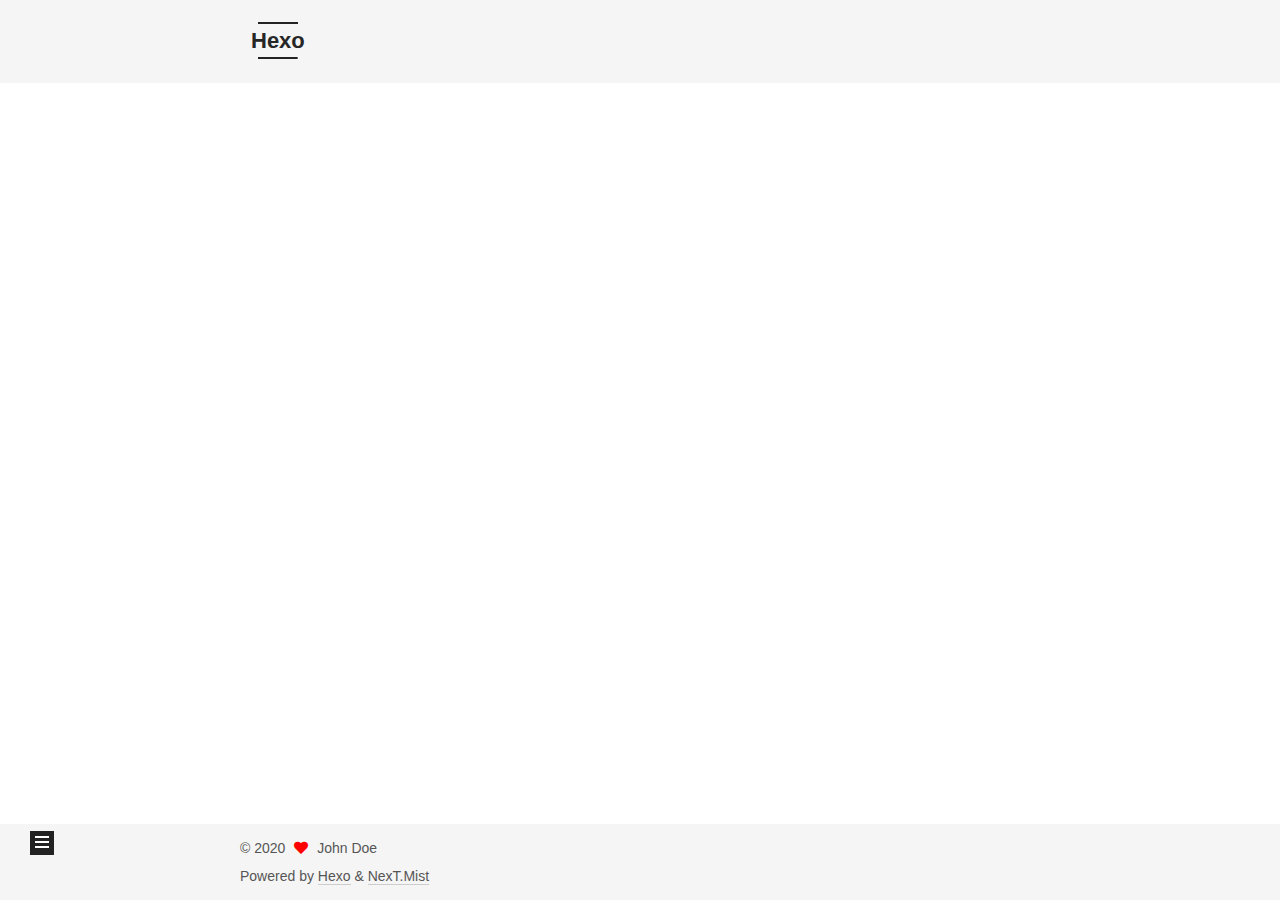
<file: 2020/09/01/test/index.html>
<!DOCTYPE html>
<html lang="en">
<head>
  <meta charset="UTF-8">
<meta name="viewport" content="width=device-width, initial-scale=1, maximum-scale=2">
<meta name="theme-color" content="#222">
<meta name="generator" content="Hexo 5.1.1">
  <link rel="apple-touch-icon" sizes="180x180" href="/images/apple-touch-icon-next.png">
  <link rel="icon" type="image/png" sizes="32x32" href="/images/favicon-32x32-next.png">
  <link rel="icon" type="image/png" sizes="16x16" href="/images/favicon-16x16-next.png">
  <link rel="mask-icon" href="/images/logo.svg" color="#222">

<link rel="stylesheet" href="/css/main.css">


<link rel="stylesheet" href="/lib/font-awesome/css/all.min.css">

<script id="hexo-configurations">
    var NexT = window.NexT || {};
    var CONFIG = {"hostname":"yoursite.com","root":"/","scheme":"Mist","version":"7.8.0","exturl":false,"sidebar":{"position":"left","display":"post","padding":18,"offset":12,"onmobile":false},"copycode":{"enable":false,"show_result":false,"style":null},"back2top":{"enable":true,"sidebar":false,"scrollpercent":false},"bookmark":{"enable":false,"color":"#222","save":"auto"},"fancybox":false,"mediumzoom":false,"lazyload":false,"pangu":false,"comments":{"style":"tabs","active":null,"storage":true,"lazyload":false,"nav":null},"algolia":{"hits":{"per_page":10},"labels":{"input_placeholder":"Search for Posts","hits_empty":"We didn't find any results for the search: ${query}","hits_stats":"${hits} results found in ${time} ms"}},"localsearch":{"enable":false,"trigger":"auto","top_n_per_article":1,"unescape":false,"preload":false},"motion":{"enable":true,"async":false,"transition":{"post_block":"fadeIn","post_header":"slideDownIn","post_body":"slideDownIn","coll_header":"slideLeftIn","sidebar":"slideUpIn"}}};
  </script>

  <meta property="og:type" content="article">
<meta property="og:title" content="test">
<meta property="og:url" content="http://yoursite.com/2020/09/01/test/index.html">
<meta property="og:site_name" content="Hexo">
<meta property="og:locale" content="en_US">
<meta property="article:published_time" content="2020-09-01T13:31:58.000Z">
<meta property="article:modified_time" content="2020-09-01T13:31:58.987Z">
<meta property="article:author" content="John Doe">
<meta name="twitter:card" content="summary">

<link rel="canonical" href="http://yoursite.com/2020/09/01/test/">


<script id="page-configurations">
  // https://hexo.io/docs/variables.html
  CONFIG.page = {
    sidebar: "",
    isHome : false,
    isPost : true,
    lang   : 'en'
  };
</script>

  <title>test | Hexo</title>
  






  <noscript>
  <style>
  .use-motion .brand,
  .use-motion .menu-item,
  .sidebar-inner,
  .use-motion .post-block,
  .use-motion .pagination,
  .use-motion .comments,
  .use-motion .post-header,
  .use-motion .post-body,
  .use-motion .collection-header { opacity: initial; }

  .use-motion .site-title,
  .use-motion .site-subtitle {
    opacity: initial;
    top: initial;
  }

  .use-motion .logo-line-before i { left: initial; }
  .use-motion .logo-line-after i { right: initial; }
  </style>
</noscript>

</head>

<body itemscope itemtype="http://schema.org/WebPage">
  <div class="container use-motion">
    <div class="headband"></div>

    <header class="header" itemscope itemtype="http://schema.org/WPHeader">
      <div class="header-inner"><div class="site-brand-container">
  <div class="site-nav-toggle">
    <div class="toggle" aria-label="Toggle navigation bar">
      <span class="toggle-line toggle-line-first"></span>
      <span class="toggle-line toggle-line-middle"></span>
      <span class="toggle-line toggle-line-last"></span>
    </div>
  </div>

  <div class="site-meta">

    <a href="/" class="brand" rel="start">
      <span class="logo-line-before"><i></i></span>
      <h1 class="site-title">Hexo</h1>
      <span class="logo-line-after"><i></i></span>
    </a>
  </div>

  <div class="site-nav-right">
    <div class="toggle popup-trigger">
    </div>
  </div>
</div>




<nav class="site-nav">
  <ul id="menu" class="main-menu menu">
        <li class="menu-item menu-item-home">

    <a href="/" rel="section"><i class="fa fa-home fa-fw"></i>Home</a>

  </li>
        <li class="menu-item menu-item-archives">

    <a href="/archives/" rel="section"><i class="fa fa-archive fa-fw"></i>Archives</a>

  </li>
  </ul>
</nav>




</div>
    </header>

    
  <div class="back-to-top">
    <i class="fa fa-arrow-up"></i>
    <span>0%</span>
  </div>


    <main class="main">
      <div class="main-inner">
        <div class="content-wrap">
          

          <div class="content post posts-expand">
            

    
  
  
  <article itemscope itemtype="http://schema.org/Article" class="post-block" lang="en">
    <link itemprop="mainEntityOfPage" href="http://yoursite.com/2020/09/01/test/">

    <span hidden itemprop="author" itemscope itemtype="http://schema.org/Person">
      <meta itemprop="image" content="/images/avatar.gif">
      <meta itemprop="name" content="John Doe">
      <meta itemprop="description" content="">
    </span>

    <span hidden itemprop="publisher" itemscope itemtype="http://schema.org/Organization">
      <meta itemprop="name" content="Hexo">
    </span>
      <header class="post-header">
        <h1 class="post-title" itemprop="name headline">
          test
        </h1>

        <div class="post-meta">
            <span class="post-meta-item">
              <span class="post-meta-item-icon">
                <i class="far fa-calendar"></i>
              </span>
              <span class="post-meta-item-text">Posted on</span>

              <time title="Created: 2020-09-01 21:31:58" itemprop="dateCreated datePublished" datetime="2020-09-01T21:31:58+08:00">2020-09-01</time>
            </span>

          

        </div>
      </header>

    
    
    
    <div class="post-body" itemprop="articleBody">

      
        
    </div>

    
    
    

      <footer class="post-footer">

        


        
    <div class="post-nav">
      <div class="post-nav-item">
    <a href="/2020/09/01/hello-world/" rel="prev" title="Hello World">
      <i class="fa fa-chevron-left"></i> Hello World
    </a></div>
      <div class="post-nav-item"></div>
    </div>
      </footer>
    
  </article>
  
  
  



          </div>
          

<script>
  window.addEventListener('tabs:register', () => {
    let { activeClass } = CONFIG.comments;
    if (CONFIG.comments.storage) {
      activeClass = localStorage.getItem('comments_active') || activeClass;
    }
    if (activeClass) {
      let activeTab = document.querySelector(`a[href="#comment-${activeClass}"]`);
      if (activeTab) {
        activeTab.click();
      }
    }
  });
  if (CONFIG.comments.storage) {
    window.addEventListener('tabs:click', event => {
      if (!event.target.matches('.tabs-comment .tab-content .tab-pane')) return;
      let commentClass = event.target.classList[1];
      localStorage.setItem('comments_active', commentClass);
    });
  }
</script>

        </div>
          
  
  <div class="toggle sidebar-toggle">
    <span class="toggle-line toggle-line-first"></span>
    <span class="toggle-line toggle-line-middle"></span>
    <span class="toggle-line toggle-line-last"></span>
  </div>

  <aside class="sidebar">
    <div class="sidebar-inner">

      <ul class="sidebar-nav motion-element">
        <li class="sidebar-nav-toc">
          Table of Contents
        </li>
        <li class="sidebar-nav-overview">
          Overview
        </li>
      </ul>

      <!--noindex-->
      <div class="post-toc-wrap sidebar-panel">
      </div>
      <!--/noindex-->

      <div class="site-overview-wrap sidebar-panel">
        <div class="site-author motion-element" itemprop="author" itemscope itemtype="http://schema.org/Person">
  <p class="site-author-name" itemprop="name">John Doe</p>
  <div class="site-description" itemprop="description"></div>
</div>
<div class="site-state-wrap motion-element">
  <nav class="site-state">
      <div class="site-state-item site-state-posts">
          <a href="/archives/">
        
          <span class="site-state-item-count">2</span>
          <span class="site-state-item-name">posts</span>
        </a>
      </div>
  </nav>
</div>



      </div>

    </div>
  </aside>
  <div id="sidebar-dimmer"></div>


      </div>
    </main>

    <footer class="footer">
      <div class="footer-inner">
        

        

<div class="copyright">
  
  &copy; 
  <span itemprop="copyrightYear">2020</span>
  <span class="with-love">
    <i class="fa fa-heart"></i>
  </span>
  <span class="author" itemprop="copyrightHolder">John Doe</span>
</div>
  <div class="powered-by">Powered by <a href="https://hexo.io/" class="theme-link" rel="noopener" target="_blank">Hexo</a> & <a href="https://mist.theme-next.org/" class="theme-link" rel="noopener" target="_blank">NexT.Mist</a>
  </div>

        








      </div>
    </footer>
  </div>

  
  <script src="/lib/anime.min.js"></script>
  <script src="/lib/velocity/velocity.min.js"></script>
  <script src="/lib/velocity/velocity.ui.min.js"></script>

<script src="/js/utils.js"></script>

<script src="/js/motion.js"></script>


<script src="/js/schemes/muse.js"></script>


<script src="/js/next-boot.js"></script>




  















  

  

</body>
</html>
</file>
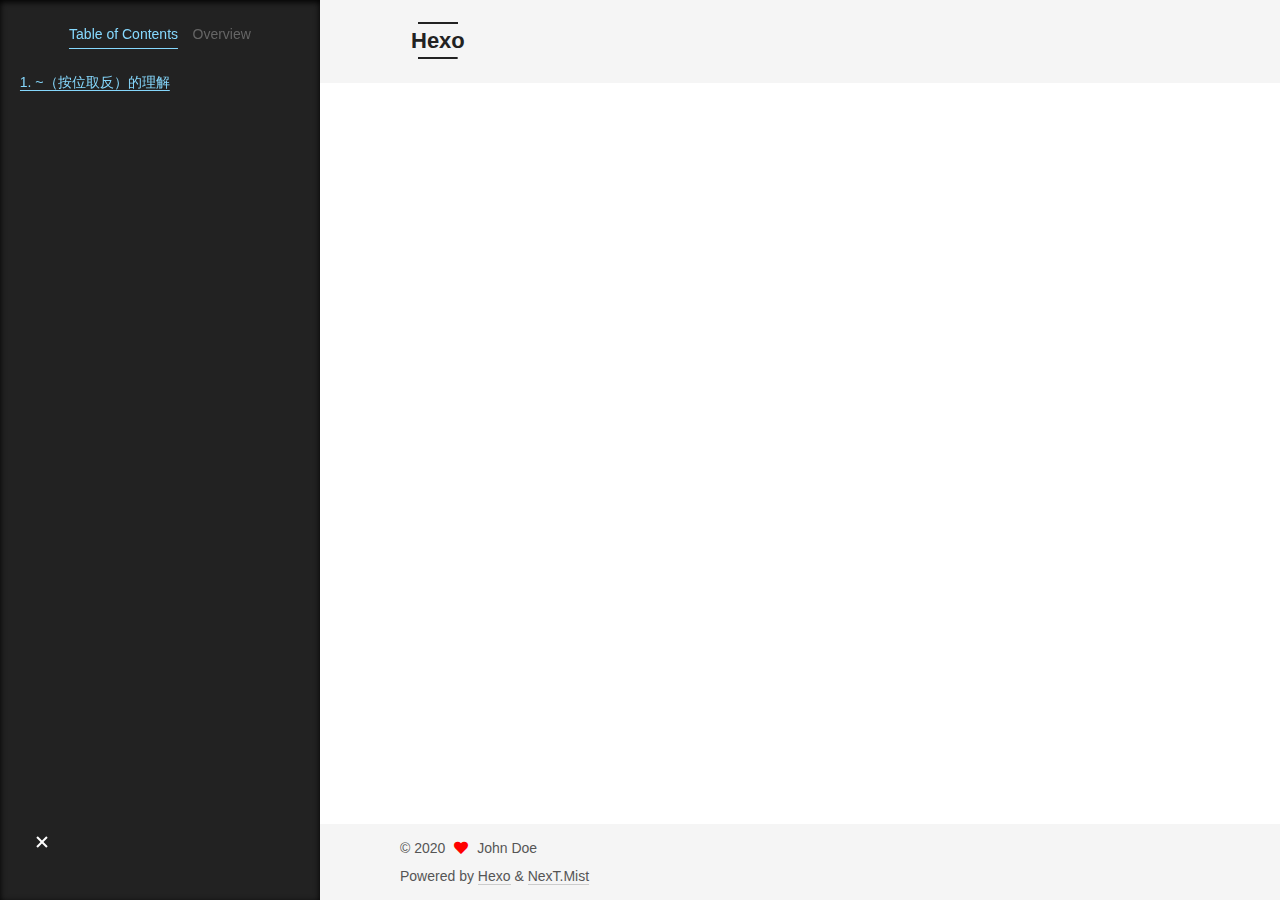
<file: 2020/09/01/（按位取反）的理解/index.html>
<!DOCTYPE html>
<html lang="en">
<head>
  <meta charset="UTF-8">
<meta name="viewport" content="width=device-width, initial-scale=1, maximum-scale=2">
<meta name="theme-color" content="#222">
<meta name="generator" content="Hexo 5.1.1">
  <link rel="apple-touch-icon" sizes="180x180" href="/images/apple-touch-icon-next.png">
  <link rel="icon" type="image/png" sizes="32x32" href="/images/favicon-32x32-next.png">
  <link rel="icon" type="image/png" sizes="16x16" href="/images/favicon-16x16-next.png">
  <link rel="mask-icon" href="/images/logo.svg" color="#222">

<link rel="stylesheet" href="/css/main.css">


<link rel="stylesheet" href="/lib/font-awesome/css/all.min.css">

<script id="hexo-configurations">
    var NexT = window.NexT || {};
    var CONFIG = {"hostname":"yoursite.com","root":"/","scheme":"Mist","version":"7.8.0","exturl":false,"sidebar":{"position":"left","display":"post","padding":18,"offset":12,"onmobile":false},"copycode":{"enable":false,"show_result":false,"style":null},"back2top":{"enable":true,"sidebar":false,"scrollpercent":false},"bookmark":{"enable":false,"color":"#222","save":"auto"},"fancybox":false,"mediumzoom":false,"lazyload":false,"pangu":false,"comments":{"style":"tabs","active":null,"storage":true,"lazyload":false,"nav":null},"algolia":{"hits":{"per_page":10},"labels":{"input_placeholder":"Search for Posts","hits_empty":"We didn't find any results for the search: ${query}","hits_stats":"${hits} results found in ${time} ms"}},"localsearch":{"enable":false,"trigger":"auto","top_n_per_article":1,"unescape":false,"preload":false},"motion":{"enable":true,"async":false,"transition":{"post_block":"fadeIn","post_header":"slideDownIn","post_body":"slideDownIn","coll_header":"slideLeftIn","sidebar":"slideUpIn"}}};
  </script>

  <meta name="description" content="~（按位取反）的理解~x&#x3D;-（x+1)">
<meta property="og:type" content="article">
<meta property="og:title" content="~（按位取反）的理解">
<meta property="og:url" content="http://yoursite.com/2020/09/01/%EF%BC%88%E6%8C%89%E4%BD%8D%E5%8F%96%E5%8F%8D%EF%BC%89%E7%9A%84%E7%90%86%E8%A7%A3/index.html">
<meta property="og:site_name" content="Hexo">
<meta property="og:description" content="~（按位取反）的理解~x&#x3D;-（x+1)">
<meta property="og:locale" content="en_US">
<meta property="article:published_time" content="2020-09-01T13:51:29.440Z">
<meta property="article:modified_time" content="2020-09-01T13:55:25.488Z">
<meta property="article:author" content="John Doe">
<meta name="twitter:card" content="summary">

<link rel="canonical" href="http://yoursite.com/2020/09/01/%EF%BC%88%E6%8C%89%E4%BD%8D%E5%8F%96%E5%8F%8D%EF%BC%89%E7%9A%84%E7%90%86%E8%A7%A3/">


<script id="page-configurations">
  // https://hexo.io/docs/variables.html
  CONFIG.page = {
    sidebar: "",
    isHome : false,
    isPost : true,
    lang   : 'en'
  };
</script>

  <title>~（按位取反）的理解 | Hexo</title>
  






  <noscript>
  <style>
  .use-motion .brand,
  .use-motion .menu-item,
  .sidebar-inner,
  .use-motion .post-block,
  .use-motion .pagination,
  .use-motion .comments,
  .use-motion .post-header,
  .use-motion .post-body,
  .use-motion .collection-header { opacity: initial; }

  .use-motion .site-title,
  .use-motion .site-subtitle {
    opacity: initial;
    top: initial;
  }

  .use-motion .logo-line-before i { left: initial; }
  .use-motion .logo-line-after i { right: initial; }
  </style>
</noscript>

</head>

<body itemscope itemtype="http://schema.org/WebPage">
  <div class="container use-motion">
    <div class="headband"></div>

    <header class="header" itemscope itemtype="http://schema.org/WPHeader">
      <div class="header-inner"><div class="site-brand-container">
  <div class="site-nav-toggle">
    <div class="toggle" aria-label="Toggle navigation bar">
      <span class="toggle-line toggle-line-first"></span>
      <span class="toggle-line toggle-line-middle"></span>
      <span class="toggle-line toggle-line-last"></span>
    </div>
  </div>

  <div class="site-meta">

    <a href="/" class="brand" rel="start">
      <span class="logo-line-before"><i></i></span>
      <h1 class="site-title">Hexo</h1>
      <span class="logo-line-after"><i></i></span>
    </a>
  </div>

  <div class="site-nav-right">
    <div class="toggle popup-trigger">
    </div>
  </div>
</div>




<nav class="site-nav">
  <ul id="menu" class="main-menu menu">
        <li class="menu-item menu-item-home">

    <a href="/" rel="section"><i class="fa fa-home fa-fw"></i>Home</a>

  </li>
        <li class="menu-item menu-item-archives">

    <a href="/archives/" rel="section"><i class="fa fa-archive fa-fw"></i>Archives</a>

  </li>
  </ul>
</nav>




</div>
    </header>

    
  <div class="back-to-top">
    <i class="fa fa-arrow-up"></i>
    <span>0%</span>
  </div>


    <main class="main">
      <div class="main-inner">
        <div class="content-wrap">
          

          <div class="content post posts-expand">
            

    
  
  
  <article itemscope itemtype="http://schema.org/Article" class="post-block" lang="en">
    <link itemprop="mainEntityOfPage" href="http://yoursite.com/2020/09/01/%EF%BC%88%E6%8C%89%E4%BD%8D%E5%8F%96%E5%8F%8D%EF%BC%89%E7%9A%84%E7%90%86%E8%A7%A3/">

    <span hidden itemprop="author" itemscope itemtype="http://schema.org/Person">
      <meta itemprop="image" content="/images/avatar.gif">
      <meta itemprop="name" content="John Doe">
      <meta itemprop="description" content="">
    </span>

    <span hidden itemprop="publisher" itemscope itemtype="http://schema.org/Organization">
      <meta itemprop="name" content="Hexo">
    </span>
      <header class="post-header">
        <h1 class="post-title" itemprop="name headline">
          ~（按位取反）的理解
        </h1>

        <div class="post-meta">
            <span class="post-meta-item">
              <span class="post-meta-item-icon">
                <i class="far fa-calendar"></i>
              </span>
              <span class="post-meta-item-text">Posted on</span>
              

              <time title="Created: 2020-09-01 21:51:29 / Modified: 21:55:25" itemprop="dateCreated datePublished" datetime="2020-09-01T21:51:29+08:00">2020-09-01</time>
            </span>

          

        </div>
      </header>

    
    
    
    <div class="post-body" itemprop="articleBody">

      
        <h2 id="（按位取反）的理解"><a href="#（按位取反）的理解" class="headerlink" title="~（按位取反）的理解"></a>~（按位取反）的理解</h2><p>~x=-（x+1)</p>

    </div>

    
    
    

      <footer class="post-footer">

        


        
      </footer>
    
  </article>
  
  
  



          </div>
          

<script>
  window.addEventListener('tabs:register', () => {
    let { activeClass } = CONFIG.comments;
    if (CONFIG.comments.storage) {
      activeClass = localStorage.getItem('comments_active') || activeClass;
    }
    if (activeClass) {
      let activeTab = document.querySelector(`a[href="#comment-${activeClass}"]`);
      if (activeTab) {
        activeTab.click();
      }
    }
  });
  if (CONFIG.comments.storage) {
    window.addEventListener('tabs:click', event => {
      if (!event.target.matches('.tabs-comment .tab-content .tab-pane')) return;
      let commentClass = event.target.classList[1];
      localStorage.setItem('comments_active', commentClass);
    });
  }
</script>

        </div>
          
  
  <div class="toggle sidebar-toggle">
    <span class="toggle-line toggle-line-first"></span>
    <span class="toggle-line toggle-line-middle"></span>
    <span class="toggle-line toggle-line-last"></span>
  </div>

  <aside class="sidebar">
    <div class="sidebar-inner">

      <ul class="sidebar-nav motion-element">
        <li class="sidebar-nav-toc">
          Table of Contents
        </li>
        <li class="sidebar-nav-overview">
          Overview
        </li>
      </ul>

      <!--noindex-->
      <div class="post-toc-wrap sidebar-panel">
          <div class="post-toc motion-element"><ol class="nav"><li class="nav-item nav-level-2"><a class="nav-link" href="#%EF%BC%88%E6%8C%89%E4%BD%8D%E5%8F%96%E5%8F%8D%EF%BC%89%E7%9A%84%E7%90%86%E8%A7%A3"><span class="nav-number">1.</span> <span class="nav-text">~（按位取反）的理解</span></a></li></ol></div>
      </div>
      <!--/noindex-->

      <div class="site-overview-wrap sidebar-panel">
        <div class="site-author motion-element" itemprop="author" itemscope itemtype="http://schema.org/Person">
  <p class="site-author-name" itemprop="name">John Doe</p>
  <div class="site-description" itemprop="description"></div>
</div>
<div class="site-state-wrap motion-element">
  <nav class="site-state">
      <div class="site-state-item site-state-posts">
          <a href="/archives/">
        
          <span class="site-state-item-count">1</span>
          <span class="site-state-item-name">posts</span>
        </a>
      </div>
  </nav>
</div>



      </div>

    </div>
  </aside>
  <div id="sidebar-dimmer"></div>


      </div>
    </main>

    <footer class="footer">
      <div class="footer-inner">
        

        

<div class="copyright">
  
  &copy; 
  <span itemprop="copyrightYear">2020</span>
  <span class="with-love">
    <i class="fa fa-heart"></i>
  </span>
  <span class="author" itemprop="copyrightHolder">John Doe</span>
</div>
  <div class="powered-by">Powered by <a href="https://hexo.io/" class="theme-link" rel="noopener" target="_blank">Hexo</a> & <a href="https://mist.theme-next.org/" class="theme-link" rel="noopener" target="_blank">NexT.Mist</a>
  </div>

        








      </div>
    </footer>
  </div>

  
  <script src="/lib/anime.min.js"></script>
  <script src="/lib/velocity/velocity.min.js"></script>
  <script src="/lib/velocity/velocity.ui.min.js"></script>

<script src="/js/utils.js"></script>

<script src="/js/motion.js"></script>


<script src="/js/schemes/muse.js"></script>


<script src="/js/next-boot.js"></script>




  















  

  

</body>
</html>
</file>
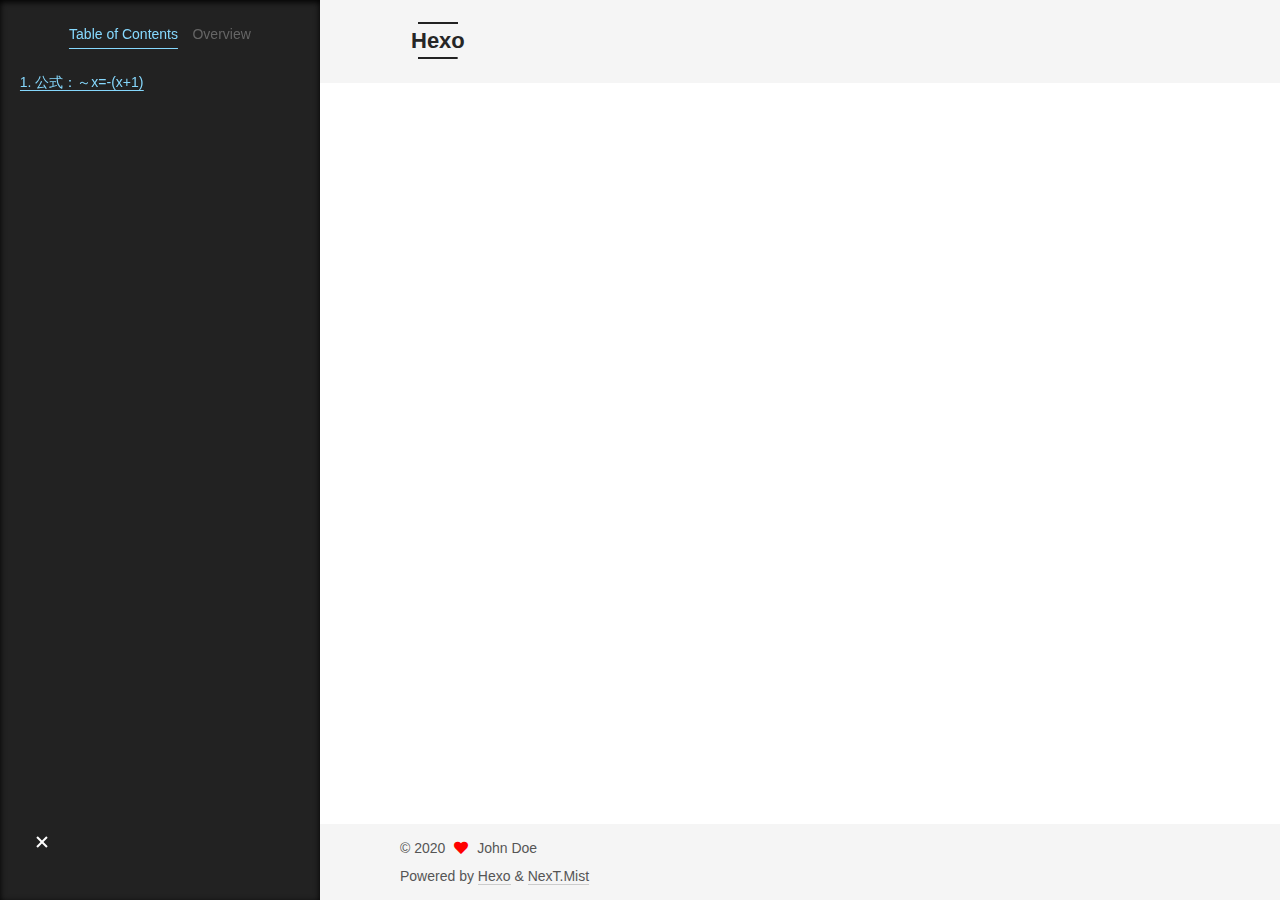
<file: 2020/09/02/（按位取反）的理解/index.html>
<!DOCTYPE html>
<html lang="en">
<head>
  <meta charset="UTF-8">
<meta name="viewport" content="width=device-width, initial-scale=1, maximum-scale=2">
<meta name="theme-color" content="#222">
<meta name="generator" content="Hexo 5.1.1">
  <link rel="apple-touch-icon" sizes="180x180" href="/images/apple-touch-icon-next.png">
  <link rel="icon" type="image/png" sizes="32x32" href="/images/favicon-32x32-next.png">
  <link rel="icon" type="image/png" sizes="16x16" href="/images/favicon-16x16-next.png">
  <link rel="mask-icon" href="/images/logo.svg" color="#222">

<link rel="stylesheet" href="/css/main.css">


<link rel="stylesheet" href="/lib/font-awesome/css/all.min.css">

<script id="hexo-configurations">
    var NexT = window.NexT || {};
    var CONFIG = {"hostname":"yoursite.com","root":"/","scheme":"Mist","version":"7.8.0","exturl":false,"sidebar":{"position":"left","display":"post","padding":18,"offset":12,"onmobile":false},"copycode":{"enable":false,"show_result":false,"style":null},"back2top":{"enable":true,"sidebar":false,"scrollpercent":false},"bookmark":{"enable":false,"color":"#222","save":"auto"},"fancybox":false,"mediumzoom":false,"lazyload":false,"pangu":false,"comments":{"style":"tabs","active":null,"storage":true,"lazyload":false,"nav":null},"algolia":{"hits":{"per_page":10},"labels":{"input_placeholder":"Search for Posts","hits_empty":"We didn't find any results for the search: ${query}","hits_stats":"${hits} results found in ${time} ms"}},"localsearch":{"enable":false,"trigger":"auto","top_n_per_article":1,"unescape":false,"preload":false},"motion":{"enable":true,"async":false,"transition":{"post_block":"fadeIn","post_header":"slideDownIn","post_body":"slideDownIn","coll_header":"slideLeftIn","sidebar":"slideUpIn"}}};
  </script>

  <meta name="description" content="点击阅读   公式：～x&#x3D;-(x+1)按位取反操作过程： 1.将十进制转换成二进制 2.将二进制转成补码 当补码是正数时，原码&#x3D;反码&#x3D;补码 当补码是负数时，补码是原码取反（反码）+1 有符号数二进制编码格式：1位符号位（0正1负）其余为数值 ​">
<meta property="og:type" content="article">
<meta property="og:title" content="~（按位取反）的理解">
<meta property="og:url" content="http://yoursite.com/2020/09/02/%EF%BC%88%E6%8C%89%E4%BD%8D%E5%8F%96%E5%8F%8D%EF%BC%89%E7%9A%84%E7%90%86%E8%A7%A3/index.html">
<meta property="og:site_name" content="Hexo">
<meta property="og:description" content="点击阅读   公式：～x&#x3D;-(x+1)按位取反操作过程： 1.将十进制转换成二进制 2.将二进制转成补码 当补码是正数时，原码&#x3D;反码&#x3D;补码 当补码是负数时，补码是原码取反（反码）+1 有符号数二进制编码格式：1位符号位（0正1负）其余为数值 ​">
<meta property="og:locale" content="en_US">
<meta property="article:published_time" content="2020-09-02T12:31:49.477Z">
<meta property="article:modified_time" content="2020-09-02T13:27:18.930Z">
<meta property="article:author" content="John Doe">
<meta name="twitter:card" content="summary">

<link rel="canonical" href="http://yoursite.com/2020/09/02/%EF%BC%88%E6%8C%89%E4%BD%8D%E5%8F%96%E5%8F%8D%EF%BC%89%E7%9A%84%E7%90%86%E8%A7%A3/">


<script id="page-configurations">
  // https://hexo.io/docs/variables.html
  CONFIG.page = {
    sidebar: "",
    isHome : false,
    isPost : true,
    lang   : 'en'
  };
</script>

  <title>~（按位取反）的理解 | Hexo</title>
  






  <noscript>
  <style>
  .use-motion .brand,
  .use-motion .menu-item,
  .sidebar-inner,
  .use-motion .post-block,
  .use-motion .pagination,
  .use-motion .comments,
  .use-motion .post-header,
  .use-motion .post-body,
  .use-motion .collection-header { opacity: initial; }

  .use-motion .site-title,
  .use-motion .site-subtitle {
    opacity: initial;
    top: initial;
  }

  .use-motion .logo-line-before i { left: initial; }
  .use-motion .logo-line-after i { right: initial; }
  </style>
</noscript>

</head>

<body itemscope itemtype="http://schema.org/WebPage">
  <div class="container use-motion">
    <div class="headband"></div>

    <header class="header" itemscope itemtype="http://schema.org/WPHeader">
      <div class="header-inner"><div class="site-brand-container">
  <div class="site-nav-toggle">
    <div class="toggle" aria-label="Toggle navigation bar">
      <span class="toggle-line toggle-line-first"></span>
      <span class="toggle-line toggle-line-middle"></span>
      <span class="toggle-line toggle-line-last"></span>
    </div>
  </div>

  <div class="site-meta">

    <a href="/" class="brand" rel="start">
      <span class="logo-line-before"><i></i></span>
      <h1 class="site-title">Hexo</h1>
      <span class="logo-line-after"><i></i></span>
    </a>
  </div>

  <div class="site-nav-right">
    <div class="toggle popup-trigger">
    </div>
  </div>
</div>




<nav class="site-nav">
  <ul id="menu" class="main-menu menu">
        <li class="menu-item menu-item-home">

    <a href="/" rel="section"><i class="fa fa-home fa-fw"></i>Home</a>

  </li>
        <li class="menu-item menu-item-archives">

    <a href="/archives/" rel="section"><i class="fa fa-archive fa-fw"></i>Archives</a>

  </li>
  </ul>
</nav>




</div>
    </header>

    
  <div class="back-to-top">
    <i class="fa fa-arrow-up"></i>
    <span>0%</span>
  </div>


    <main class="main">
      <div class="main-inner">
        <div class="content-wrap">
          

          <div class="content post posts-expand">
            

    
  
  
  <article itemscope itemtype="http://schema.org/Article" class="post-block" lang="en">
    <link itemprop="mainEntityOfPage" href="http://yoursite.com/2020/09/02/%EF%BC%88%E6%8C%89%E4%BD%8D%E5%8F%96%E5%8F%8D%EF%BC%89%E7%9A%84%E7%90%86%E8%A7%A3/">

    <span hidden itemprop="author" itemscope itemtype="http://schema.org/Person">
      <meta itemprop="image" content="/images/avatar.gif">
      <meta itemprop="name" content="John Doe">
      <meta itemprop="description" content="">
    </span>

    <span hidden itemprop="publisher" itemscope itemtype="http://schema.org/Organization">
      <meta itemprop="name" content="Hexo">
    </span>
      <header class="post-header">
        <h1 class="post-title" itemprop="name headline">
          ~（按位取反）的理解
        </h1>

        <div class="post-meta">
            <span class="post-meta-item">
              <span class="post-meta-item-icon">
                <i class="far fa-calendar"></i>
              </span>
              <span class="post-meta-item-text">Posted on</span>
              

              <time title="Created: 2020-09-02 20:31:49 / Modified: 21:27:18" itemprop="dateCreated datePublished" datetime="2020-09-02T20:31:49+08:00">2020-09-02</time>
            </span>

          

        </div>
      </header>

    
    
    
    <div class="post-body" itemprop="articleBody">

      
        <details>
    <summary> 点击阅读 </summary>

<h2 id="公式：～x-x-1"><a href="#公式：～x-x-1" class="headerlink" title="公式：～x=-(x+1)"></a>公式：～x=-(x+1)</h2><p>按位取反操作过程：</p>
<p><strong>1.将十进制转换成二进制</strong></p>
<p><strong>2.将二进制转成补码</strong></p>
<p>当补码是正数时，原码=反码=补码</p>
<p>当补码是负数时，补码是原码取反（反码）+1</p>
<p>有符号数二进制编码格式：1位符号位（0正1负）其余为数值</p>
<p>​</details>    </p>

    </div>

    
    
    

      <footer class="post-footer">

        


        
    <div class="post-nav">
      <div class="post-nav-item"></div>
      <div class="post-nav-item">
    <a href="/2020/09/02/%E5%B7%A6%E7%A7%BB%E5%8F%B3%E7%A7%BB%E8%BF%90%E7%AE%97%E7%AC%A6%E7%9A%84%E7%90%86%E8%A7%A3/" rel="next" title="左移右移运算符的理解">
      左移右移运算符的理解 <i class="fa fa-chevron-right"></i>
    </a></div>
    </div>
      </footer>
    
  </article>
  
  
  



          </div>
          

<script>
  window.addEventListener('tabs:register', () => {
    let { activeClass } = CONFIG.comments;
    if (CONFIG.comments.storage) {
      activeClass = localStorage.getItem('comments_active') || activeClass;
    }
    if (activeClass) {
      let activeTab = document.querySelector(`a[href="#comment-${activeClass}"]`);
      if (activeTab) {
        activeTab.click();
      }
    }
  });
  if (CONFIG.comments.storage) {
    window.addEventListener('tabs:click', event => {
      if (!event.target.matches('.tabs-comment .tab-content .tab-pane')) return;
      let commentClass = event.target.classList[1];
      localStorage.setItem('comments_active', commentClass);
    });
  }
</script>

        </div>
          
  
  <div class="toggle sidebar-toggle">
    <span class="toggle-line toggle-line-first"></span>
    <span class="toggle-line toggle-line-middle"></span>
    <span class="toggle-line toggle-line-last"></span>
  </div>

  <aside class="sidebar">
    <div class="sidebar-inner">

      <ul class="sidebar-nav motion-element">
        <li class="sidebar-nav-toc">
          Table of Contents
        </li>
        <li class="sidebar-nav-overview">
          Overview
        </li>
      </ul>

      <!--noindex-->
      <div class="post-toc-wrap sidebar-panel">
          <div class="post-toc motion-element"><ol class="nav"><li class="nav-item nav-level-2"><a class="nav-link" href="#%E5%85%AC%E5%BC%8F%EF%BC%9A%EF%BD%9Ex-x-1"><span class="nav-number">1.</span> <span class="nav-text">公式：～x&#x3D;-(x+1)</span></a></li></ol></div>
      </div>
      <!--/noindex-->

      <div class="site-overview-wrap sidebar-panel">
        <div class="site-author motion-element" itemprop="author" itemscope itemtype="http://schema.org/Person">
  <p class="site-author-name" itemprop="name">John Doe</p>
  <div class="site-description" itemprop="description"></div>
</div>
<div class="site-state-wrap motion-element">
  <nav class="site-state">
      <div class="site-state-item site-state-posts">
          <a href="/archives/">
        
          <span class="site-state-item-count">2</span>
          <span class="site-state-item-name">posts</span>
        </a>
      </div>
  </nav>
</div>



      </div>

    </div>
  </aside>
  <div id="sidebar-dimmer"></div>


      </div>
    </main>

    <footer class="footer">
      <div class="footer-inner">
        

        

<div class="copyright">
  
  &copy; 
  <span itemprop="copyrightYear">2020</span>
  <span class="with-love">
    <i class="fa fa-heart"></i>
  </span>
  <span class="author" itemprop="copyrightHolder">John Doe</span>
</div>
  <div class="powered-by">Powered by <a href="https://hexo.io/" class="theme-link" rel="noopener" target="_blank">Hexo</a> & <a href="https://mist.theme-next.org/" class="theme-link" rel="noopener" target="_blank">NexT.Mist</a>
  </div>

        








      </div>
    </footer>
  </div>

  
  <script src="/lib/anime.min.js"></script>
  <script src="/lib/velocity/velocity.min.js"></script>
  <script src="/lib/velocity/velocity.ui.min.js"></script>

<script src="/js/utils.js"></script>

<script src="/js/motion.js"></script>


<script src="/js/schemes/muse.js"></script>


<script src="/js/next-boot.js"></script>




  















  

  

</body>
</html>
</file>
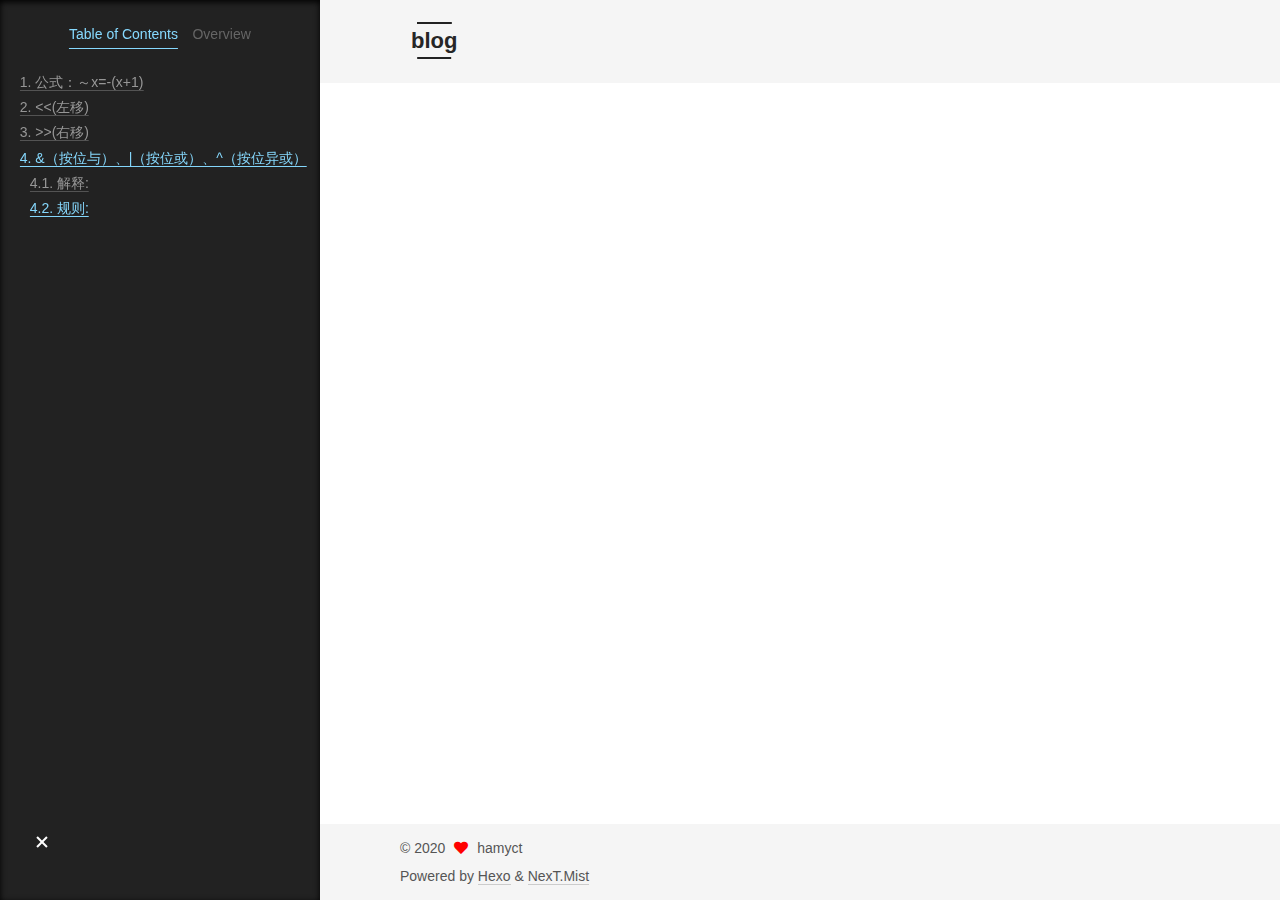
<file: 2020/09/12/Python语言元素之运算符/index.html>
<!DOCTYPE html>
<html lang="en">
<head>
  <meta charset="UTF-8">
<meta name="viewport" content="width=device-width, initial-scale=1, maximum-scale=2">
<meta name="theme-color" content="#222">
<meta name="generator" content="Hexo 5.1.1">
  <link rel="apple-touch-icon" sizes="180x180" href="/images/apple-touch-icon-next.png">
  <link rel="icon" type="image/png" sizes="32x32" href="/images/favicon-32x32-next.png">
  <link rel="icon" type="image/png" sizes="16x16" href="/images/favicon-16x16-next.png">
  <link rel="mask-icon" href="/images/logo.svg" color="#222">

<link rel="stylesheet" href="/css/main.css">


<link rel="stylesheet" href="/lib/font-awesome/css/all.min.css">

<script id="hexo-configurations">
    var NexT = window.NexT || {};
    var CONFIG = {"hostname":"yoursite.com","root":"/","scheme":"Mist","version":"7.8.0","exturl":false,"sidebar":{"position":"left","display":"post","padding":18,"offset":12,"onmobile":false},"copycode":{"enable":false,"show_result":false,"style":null},"back2top":{"enable":true,"sidebar":false,"scrollpercent":false},"bookmark":{"enable":false,"color":"#222","save":"auto"},"fancybox":false,"mediumzoom":false,"lazyload":false,"pangu":false,"comments":{"style":"tabs","active":null,"storage":true,"lazyload":false,"nav":null},"algolia":{"hits":{"per_page":10},"labels":{"input_placeholder":"Search for Posts","hits_empty":"We didn't find any results for the search: ${query}","hits_stats":"${hits} results found in ${time} ms"}},"localsearch":{"enable":false,"trigger":"auto","top_n_per_article":1,"unescape":false,"preload":false},"motion":{"enable":true,"async":false,"transition":{"post_block":"fadeIn","post_header":"slideDownIn","post_body":"slideDownIn","coll_header":"slideLeftIn","sidebar":"slideUpIn"}}};
  </script>

  <meta name="description" content="按位取反 ~   公式：～x&#x3D;-(x+1)按位取反操作过程：  &amp;nbsp;&amp;nbsp;&amp;nbsp;1.将十进制转换成二进制   &amp;nbsp;&amp;nbsp;&amp;nbsp;2.将二进制转成补码 当补码是正数时，原码&#x3D;反码&#x3D;补码 当补码是负数时，补码是原码取反（反码）+1 有符号数二进制编码格式：1位符号位（0正1负）其余为数值 ​          左移 &lt;  、 右移 &gt;&gt;">
<meta property="og:type" content="article">
<meta property="og:title" content="Python语言元素之运算符">
<meta property="og:url" content="http://yoursite.com/2020/09/12/Python%E8%AF%AD%E8%A8%80%E5%85%83%E7%B4%A0%E4%B9%8B%E8%BF%90%E7%AE%97%E7%AC%A6/index.html">
<meta property="og:site_name" content="blog">
<meta property="og:description" content="按位取反 ~   公式：～x&#x3D;-(x+1)按位取反操作过程：  &amp;nbsp;&amp;nbsp;&amp;nbsp;1.将十进制转换成二进制   &amp;nbsp;&amp;nbsp;&amp;nbsp;2.将二进制转成补码 当补码是正数时，原码&#x3D;反码&#x3D;补码 当补码是负数时，补码是原码取反（反码）+1 有符号数二进制编码格式：1位符号位（0正1负）其余为数值 ​          左移 &lt;  、 右移 &gt;&gt;">
<meta property="og:locale" content="en_US">
<meta property="article:published_time" content="2020-09-12T06:48:01.052Z">
<meta property="article:modified_time" content="2020-09-12T08:02:37.272Z">
<meta property="article:author" content="hamyct">
<meta name="twitter:card" content="summary">

<link rel="canonical" href="http://yoursite.com/2020/09/12/Python%E8%AF%AD%E8%A8%80%E5%85%83%E7%B4%A0%E4%B9%8B%E8%BF%90%E7%AE%97%E7%AC%A6/">


<script id="page-configurations">
  // https://hexo.io/docs/variables.html
  CONFIG.page = {
    sidebar: "",
    isHome : false,
    isPost : true,
    lang   : 'en'
  };
</script>

  <title>Python语言元素之运算符 | blog</title>
  






  <noscript>
  <style>
  .use-motion .brand,
  .use-motion .menu-item,
  .sidebar-inner,
  .use-motion .post-block,
  .use-motion .pagination,
  .use-motion .comments,
  .use-motion .post-header,
  .use-motion .post-body,
  .use-motion .collection-header { opacity: initial; }

  .use-motion .site-title,
  .use-motion .site-subtitle {
    opacity: initial;
    top: initial;
  }

  .use-motion .logo-line-before i { left: initial; }
  .use-motion .logo-line-after i { right: initial; }
  </style>
</noscript>

</head>

<body itemscope itemtype="http://schema.org/WebPage">
  <div class="container use-motion">
    <div class="headband"></div>

    <header class="header" itemscope itemtype="http://schema.org/WPHeader">
      <div class="header-inner"><div class="site-brand-container">
  <div class="site-nav-toggle">
    <div class="toggle" aria-label="Toggle navigation bar">
      <span class="toggle-line toggle-line-first"></span>
      <span class="toggle-line toggle-line-middle"></span>
      <span class="toggle-line toggle-line-last"></span>
    </div>
  </div>

  <div class="site-meta">

    <a href="/" class="brand" rel="start">
      <span class="logo-line-before"><i></i></span>
      <h1 class="site-title">blog</h1>
      <span class="logo-line-after"><i></i></span>
    </a>
  </div>

  <div class="site-nav-right">
    <div class="toggle popup-trigger">
    </div>
  </div>
</div>




<nav class="site-nav">
  <ul id="menu" class="main-menu menu">
        <li class="menu-item menu-item-home">

    <a href="/" rel="section"><i class="fa fa-home fa-fw"></i>Home</a>

  </li>
        <li class="menu-item menu-item-archives">

    <a href="/archives/" rel="section"><i class="fa fa-archive fa-fw"></i>Archives</a>

  </li>
  </ul>
</nav>




</div>
    </header>

    
  <div class="back-to-top">
    <i class="fa fa-arrow-up"></i>
    <span>0%</span>
  </div>


    <main class="main">
      <div class="main-inner">
        <div class="content-wrap">
          

          <div class="content post posts-expand">
            

    
  
  
  <article itemscope itemtype="http://schema.org/Article" class="post-block" lang="en">
    <link itemprop="mainEntityOfPage" href="http://yoursite.com/2020/09/12/Python%E8%AF%AD%E8%A8%80%E5%85%83%E7%B4%A0%E4%B9%8B%E8%BF%90%E7%AE%97%E7%AC%A6/">

    <span hidden itemprop="author" itemscope itemtype="http://schema.org/Person">
      <meta itemprop="image" content="/images/avatar.gif">
      <meta itemprop="name" content="hamyct">
      <meta itemprop="description" content="">
    </span>

    <span hidden itemprop="publisher" itemscope itemtype="http://schema.org/Organization">
      <meta itemprop="name" content="blog">
    </span>
      <header class="post-header">
        <h1 class="post-title" itemprop="name headline">
          Python语言元素之运算符
        </h1>

        <div class="post-meta">
            <span class="post-meta-item">
              <span class="post-meta-item-icon">
                <i class="far fa-calendar"></i>
              </span>
              <span class="post-meta-item-text">Posted on</span>
              

              <time title="Created: 2020-09-12 14:48:01 / Modified: 16:02:37" itemprop="dateCreated datePublished" datetime="2020-09-12T14:48:01+08:00">2020-09-12</time>
            </span>

          

        </div>
      </header>

    
    
    
    <div class="post-body" itemprop="articleBody">

      
        <details>
    <summary> 按位取反 ~ </summary>

<h2 id="公式：～x-x-1"><a href="#公式：～x-x-1" class="headerlink" title="公式：～x=-(x+1)"></a><strong>公式：～x=-(x+1)</strong></h2><h3 id="按位取反操作过程："><a href="#按位取反操作过程：" class="headerlink" title="按位取反操作过程："></a>按位取反操作过程：</h3><p>  &nbsp;&nbsp;&nbsp;1.将十进制转换成二进制</p>
<p>  &nbsp;&nbsp;&nbsp;2.将二进制转成补码</p>
<pre><code>当补码是正数时，原码=反码=补码
当补码是负数时，补码是原码取反（反码）+1
有符号数二进制编码格式：1位符号位（0正1负）其余为数值</code></pre>
<p>​</details>    </p>
<details>
    <summary>左移 <<  、 右移 >></summary>

<h2 id="lt-lt-左移"><a href="#lt-lt-左移" class="headerlink" title="&lt;&lt;(左移)"></a>&lt;&lt;(左移)</h2><p>&nbsp;&nbsp;&nbsp;&nbsp; x,y均为十进制数, x&lt;&lt;y 表示x对应的二进制数 向左移动y位</p>
<p>规则:<br>  &nbsp;&nbsp;&nbsp;&nbsp;高位左移溢出舍弃该高位（不包含符号位，数值的正负不变），右边空出的位用0填补</p>
<hr>
<h2 id="gt-gt-右移"><a href="#gt-gt-右移" class="headerlink" title="&gt;&gt;(右移)"></a>&gt;&gt;(右移)</h2><p>&nbsp;&nbsp;&nbsp;&nbsp;x,y均为十进制数, x&gt;&gt;y 表示x对应的二进制数向右移动y位</p>
<h3 id="规则"><a href="#规则" class="headerlink" title="规则:"></a>规则:</h3><p>  &nbsp;&nbsp;&nbsp;&nbsp;左边空出的位用0或者1填补。正数用0填补，负数用1填补，低位右移溢出舍弃该位</details></p>
<details>
    <summary> 按位与 & 、按位异或 ^ 、按位或 |</summary>

<h2 id="amp-（按位与）、-（按位或）、-（按位异或）"><a href="#amp-（按位与）、-（按位或）、-（按位异或）" class="headerlink" title="&amp;（按位与）、|（按位或）、^（按位异或）"></a>&amp;（按位与）、|（按位或）、^（按位异或）</h2><h3 id="解释"><a href="#解释" class="headerlink" title="解释:"></a>解释:</h3><p>&nbsp;&nbsp;&nbsp;&nbsp;&amp;,|,^（实际上类似 and 和 or两种运算符）是数值在用二进制表示时，在二进制个位上数值进行的运算</p>
<h3 id="规则-1"><a href="#规则-1" class="headerlink" title="规则:"></a>规则:</h3><pre><code>1、&amp;有且仅有当两个奇数相与才为真
2、|有且仅有当两个偶数相或才为假
3、^当两数相同则为假，两数不同则为真</code></pre>
</details>
    </div>

    
    
    

      <footer class="post-footer">

        


        
      </footer>
    
  </article>
  
  
  



          </div>
          

<script>
  window.addEventListener('tabs:register', () => {
    let { activeClass } = CONFIG.comments;
    if (CONFIG.comments.storage) {
      activeClass = localStorage.getItem('comments_active') || activeClass;
    }
    if (activeClass) {
      let activeTab = document.querySelector(`a[href="#comment-${activeClass}"]`);
      if (activeTab) {
        activeTab.click();
      }
    }
  });
  if (CONFIG.comments.storage) {
    window.addEventListener('tabs:click', event => {
      if (!event.target.matches('.tabs-comment .tab-content .tab-pane')) return;
      let commentClass = event.target.classList[1];
      localStorage.setItem('comments_active', commentClass);
    });
  }
</script>

        </div>
          
  
  <div class="toggle sidebar-toggle">
    <span class="toggle-line toggle-line-first"></span>
    <span class="toggle-line toggle-line-middle"></span>
    <span class="toggle-line toggle-line-last"></span>
  </div>

  <aside class="sidebar">
    <div class="sidebar-inner">

      <ul class="sidebar-nav motion-element">
        <li class="sidebar-nav-toc">
          Table of Contents
        </li>
        <li class="sidebar-nav-overview">
          Overview
        </li>
      </ul>

      <!--noindex-->
      <div class="post-toc-wrap sidebar-panel">
          <div class="post-toc motion-element"><ol class="nav"><li class="nav-item nav-level-2"><a class="nav-link" href="#%E5%85%AC%E5%BC%8F%EF%BC%9A%EF%BD%9Ex-x-1"><span class="nav-number">1.</span> <span class="nav-text">公式：～x&#x3D;-(x+1)</span></a><ol class="nav-child"><li class="nav-item nav-level-3"><a class="nav-link" href="#%E6%8C%89%E4%BD%8D%E5%8F%96%E5%8F%8D%E6%93%8D%E4%BD%9C%E8%BF%87%E7%A8%8B%EF%BC%9A"><span class="nav-number">1.1.</span> <span class="nav-text">按位取反操作过程：</span></a></li></ol></li><li class="nav-item nav-level-2"><a class="nav-link" href="#lt-lt-%E5%B7%A6%E7%A7%BB"><span class="nav-number">2.</span> <span class="nav-text">&lt;&lt;(左移)</span></a></li><li class="nav-item nav-level-2"><a class="nav-link" href="#gt-gt-%E5%8F%B3%E7%A7%BB"><span class="nav-number">3.</span> <span class="nav-text">&gt;&gt;(右移)</span></a><ol class="nav-child"><li class="nav-item nav-level-3"><a class="nav-link" href="#%E8%A7%84%E5%88%99"><span class="nav-number">3.1.</span> <span class="nav-text">规则:</span></a></li></ol></li><li class="nav-item nav-level-2"><a class="nav-link" href="#amp-%EF%BC%88%E6%8C%89%E4%BD%8D%E4%B8%8E%EF%BC%89%E3%80%81-%EF%BC%88%E6%8C%89%E4%BD%8D%E6%88%96%EF%BC%89%E3%80%81-%EF%BC%88%E6%8C%89%E4%BD%8D%E5%BC%82%E6%88%96%EF%BC%89"><span class="nav-number">4.</span> <span class="nav-text">&amp;（按位与）、|（按位或）、^（按位异或）</span></a><ol class="nav-child"><li class="nav-item nav-level-3"><a class="nav-link" href="#%E8%A7%A3%E9%87%8A"><span class="nav-number">4.1.</span> <span class="nav-text">解释:</span></a></li><li class="nav-item nav-level-3"><a class="nav-link" href="#%E8%A7%84%E5%88%99-1"><span class="nav-number">4.2.</span> <span class="nav-text">规则:</span></a></li></ol></li></ol></div>
      </div>
      <!--/noindex-->

      <div class="site-overview-wrap sidebar-panel">
        <div class="site-author motion-element" itemprop="author" itemscope itemtype="http://schema.org/Person">
  <p class="site-author-name" itemprop="name">hamyct</p>
  <div class="site-description" itemprop="description"></div>
</div>
<div class="site-state-wrap motion-element">
  <nav class="site-state">
      <div class="site-state-item site-state-posts">
          <a href="/archives/">
        
          <span class="site-state-item-count">1</span>
          <span class="site-state-item-name">posts</span>
        </a>
      </div>
  </nav>
</div>



      </div>

    </div>
  </aside>
  <div id="sidebar-dimmer"></div>


      </div>
    </main>

    <footer class="footer">
      <div class="footer-inner">
        

        

<div class="copyright">
  
  &copy; 
  <span itemprop="copyrightYear">2020</span>
  <span class="with-love">
    <i class="fa fa-heart"></i>
  </span>
  <span class="author" itemprop="copyrightHolder">hamyct</span>
</div>
  <div class="powered-by">Powered by <a href="https://hexo.io/" class="theme-link" rel="noopener" target="_blank">Hexo</a> & <a href="https://mist.theme-next.org/" class="theme-link" rel="noopener" target="_blank">NexT.Mist</a>
  </div>

        








      </div>
    </footer>
  </div>

  
  <script src="/lib/anime.min.js"></script>
  <script src="/lib/velocity/velocity.min.js"></script>
  <script src="/lib/velocity/velocity.ui.min.js"></script>

<script src="/js/utils.js"></script>

<script src="/js/motion.js"></script>


<script src="/js/schemes/muse.js"></script>


<script src="/js/next-boot.js"></script>




  















  

  

</body>
</html>
</file>
<file: css/main.css>
:root {
  --body-bg-color: #fff;
  --content-bg-color: #f5f5f5;
  --card-bg-color: #f5f5f5;
  --text-color: #555;
  --blockquote-color: #666;
  --link-color: #555;
  --link-hover-color: #222;
  --brand-color: #222;
  --brand-hover-color: #222;
  --table-row-odd-bg-color: #f9f9f9;
  --table-row-hover-bg-color: #f5f5f5;
  --menu-item-bg-color: #ddd;
  --btn-default-bg: transparent;
  --btn-default-color: var(--link-color);
  --btn-default-border-color: var(--link-color);
  --btn-default-hover-bg: transparent;
  --btn-default-hover-color: var(--link-hover-color);
  --btn-default-hover-border-color: var(--link-hover-color);
}
html {
  line-height: 1.15; /* 1 */
  -webkit-text-size-adjust: 100%; /* 2 */
}
body {
  margin: 0;
}
main {
  display: block;
}
h1 {
  font-size: 2em;
  margin: 0.67em 0;
}
hr {
  box-sizing: content-box; /* 1 */
  height: 0; /* 1 */
  overflow: visible; /* 2 */
}
pre {
  font-family: monospace, monospace; /* 1 */
  font-size: 1em; /* 2 */
}
a {
  background: transparent;
}
abbr[title] {
  border-bottom: none; /* 1 */
  text-decoration: underline; /* 2 */
  text-decoration: underline dotted; /* 2 */
}
b,
strong {
  font-weight: bolder;
}
code,
kbd,
samp {
  font-family: monospace, monospace; /* 1 */
  font-size: 1em; /* 2 */
}
small {
  font-size: 80%;
}
sub,
sup {
  font-size: 75%;
  line-height: 0;
  position: relative;
  vertical-align: baseline;
}
sub {
  bottom: -0.25em;
}
sup {
  top: -0.5em;
}
img {
  border-style: none;
}
button,
input,
optgroup,
select,
textarea {
  font-family: inherit; /* 1 */
  font-size: 100%; /* 1 */
  line-height: 1.15; /* 1 */
  margin: 0; /* 2 */
}
button,
input {
/* 1 */
  overflow: visible;
}
button,
select {
/* 1 */
  text-transform: none;
}
button,
[type='button'],
[type='reset'],
[type='submit'] {
  -webkit-appearance: button;
}
button::-moz-focus-inner,
[type='button']::-moz-focus-inner,
[type='reset']::-moz-focus-inner,
[type='submit']::-moz-focus-inner {
  border-style: none;
  padding: 0;
}
button:-moz-focusring,
[type='button']:-moz-focusring,
[type='reset']:-moz-focusring,
[type='submit']:-moz-focusring {
  outline: 1px dotted ButtonText;
}
fieldset {
  padding: 0.35em 0.75em 0.625em;
}
legend {
  box-sizing: border-box; /* 1 */
  color: inherit; /* 2 */
  display: table; /* 1 */
  max-width: 100%; /* 1 */
  padding: 0; /* 3 */
  white-space: normal; /* 1 */
}
progress {
  vertical-align: baseline;
}
textarea {
  overflow: auto;
}
[type='checkbox'],
[type='radio'] {
  box-sizing: border-box; /* 1 */
  padding: 0; /* 2 */
}
[type='number']::-webkit-inner-spin-button,
[type='number']::-webkit-outer-spin-button {
  height: auto;
}
[type='search'] {
  outline-offset: -2px; /* 2 */
  -webkit-appearance: textfield; /* 1 */
}
[type='search']::-webkit-search-decoration {
  -webkit-appearance: none;
}
::-webkit-file-upload-button {
  font: inherit; /* 2 */
  -webkit-appearance: button; /* 1 */
}
details {
  display: block;
}
summary {
  display: list-item;
}
template {
  display: none;
}
[hidden] {
  display: none;
}
::selection {
  background: #262a30;
  color: #eee;
}
html,
body {
  height: 100%;
}
body {
  background: var(--body-bg-color);
  color: var(--text-color);
  font-family: 'Lato', "PingFang SC", "Microsoft YaHei", sans-serif;
  font-size: 1em;
  line-height: 2;
}
@media (max-width: 991px) {
  body {
    padding-left: 0 !important;
    padding-right: 0 !important;
  }
}
h1,
h2,
h3,
h4,
h5,
h6 {
  font-family: 'Lato', "PingFang SC", "Microsoft YaHei", sans-serif;
  font-weight: bold;
  line-height: 1.5;
  margin: 20px 0 15px;
}
h1 {
  font-size: 1.5em;
}
h2 {
  font-size: 1.375em;
}
h3 {
  font-size: 1.25em;
}
h4 {
  font-size: 1.125em;
}
h5 {
  font-size: 1em;
}
h6 {
  font-size: 0.875em;
}
p {
  margin: 0 0 20px 0;
}
a,
span.exturl {
  border-bottom: 1px solid #ccc;
  color: var(--link-color);
  outline: 0;
  text-decoration: none;
  overflow-wrap: break-word;
  word-wrap: break-word;
  cursor: pointer;
}
a:hover,
span.exturl:hover {
  border-bottom-color: var(--link-hover-color);
  color: var(--link-hover-color);
}
iframe,
img,
video {
  display: block;
  margin-left: auto;
  margin-right: auto;
  max-width: 100%;
}
hr {
  background-image: repeating-linear-gradient(-45deg, #ddd, #ddd 4px, transparent 4px, transparent 8px);
  border: 0;
  height: 3px;
  margin: 40px 0;
}
blockquote {
  border-left: 4px solid #ddd;
  color: var(--blockquote-color);
  margin: 0;
  padding: 0 15px;
}
blockquote cite::before {
  content: '-';
  padding: 0 5px;
}
dt {
  font-weight: bold;
}
dd {
  margin: 0;
  padding: 0;
}
kbd {
  background-color: #f5f5f5;
  background-image: linear-gradient(#eee, #fff, #eee);
  border: 1px solid #ccc;
  border-radius: 0.2em;
  box-shadow: 0.1em 0.1em 0.2em rgba(0,0,0,0.1);
  color: #555;
  font-family: inherit;
  padding: 0.1em 0.3em;
  white-space: nowrap;
}
.table-container {
  overflow: auto;
}
table {
  border-collapse: collapse;
  border-spacing: 0;
  font-size: 0.875em;
  margin: 0 0 20px 0;
  width: 100%;
}
tbody tr:nth-of-type(odd) {
  background: var(--table-row-odd-bg-color);
}
tbody tr:hover {
  background: var(--table-row-hover-bg-color);
}
caption,
th,
td {
  font-weight: normal;
  padding: 8px;
  vertical-align: middle;
}
th,
td {
  border: 1px solid #ddd;
  border-bottom: 3px solid #ddd;
}
th {
  font-weight: 700;
  padding-bottom: 10px;
}
td {
  border-bottom-width: 1px;
}
.btn {
  background: var(--btn-default-bg);
  border: 2px solid var(--btn-default-border-color);
  border-radius: 0;
  color: var(--btn-default-color);
  display: inline-block;
  font-size: 0.875em;
  line-height: 2;
  padding: 0 20px;
  text-decoration: none;
  transition-property: background-color;
  transition-delay: 0s;
  transition-duration: 0.2s;
  transition-timing-function: ease-in-out;
}
.btn:hover {
  background: var(--btn-default-hover-bg);
  border-color: var(--btn-default-hover-border-color);
  color: var(--btn-default-hover-color);
}
.btn + .btn {
  margin: 0 0 8px 8px;
}
.btn .fa-fw {
  text-align: left;
  width: 1.285714285714286em;
}
.toggle {
  line-height: 0;
}
.toggle .toggle-line {
  background: #fff;
  display: inline-block;
  height: 2px;
  left: 0;
  position: relative;
  top: 0;
  transition: all 0.4s;
  vertical-align: top;
  width: 100%;
}
.toggle .toggle-line:not(:first-child) {
  margin-top: 3px;
}
.toggle.toggle-arrow .toggle-line-first {
  left: 50%;
  top: 2px;
  transform: rotate(45deg);
  width: 50%;
}
.toggle.toggle-arrow .toggle-line-middle {
  left: 2px;
  width: 90%;
}
.toggle.toggle-arrow .toggle-line-last {
  left: 50%;
  top: -2px;
  transform: rotate(-45deg);
  width: 50%;
}
.toggle.toggle-close .toggle-line-first {
  transform: rotate(-45deg);
  top: 5px;
}
.toggle.toggle-close .toggle-line-middle {
  opacity: 0;
}
.toggle.toggle-close .toggle-line-last {
  transform: rotate(45deg);
  top: -5px;
}
.highlight,
pre {
  background: #f7f7f7;
  color: #4d4d4c;
  line-height: 1.6;
  margin: 0 auto 20px;
}
pre,
code {
  font-family: consolas, Menlo, monospace, "PingFang SC", "Microsoft YaHei";
}
code {
  background: #eee;
  border-radius: 3px;
  color: #555;
  padding: 2px 4px;
  overflow-wrap: break-word;
  word-wrap: break-word;
}
.highlight *::selection {
  background: #d6d6d6;
}
.highlight pre {
  border: 0;
  margin: 0;
  padding: 10px 0;
}
.highlight table {
  border: 0;
  margin: 0;
  width: auto;
}
.highlight td {
  border: 0;
  padding: 0;
}
.highlight figcaption {
  background: #eff2f3;
  color: #4d4d4c;
  display: flex;
  font-size: 0.875em;
  justify-content: space-between;
  line-height: 1.2;
  padding: 0.5em;
}
.highlight figcaption a {
  color: #4d4d4c;
}
.highlight figcaption a:hover {
  border-bottom-color: #4d4d4c;
}
.highlight .gutter {
  -moz-user-select: none;
  -ms-user-select: none;
  -webkit-user-select: none;
  user-select: none;
}
.highlight .gutter pre {
  background: #eff2f3;
  color: #869194;
  padding-left: 10px;
  padding-right: 10px;
  text-align: right;
}
.highlight .code pre {
  background: #f7f7f7;
  padding-left: 10px;
  width: 100%;
}
.gist table {
  width: auto;
}
.gist table td {
  border: 0;
}
pre {
  overflow: auto;
  padding: 10px;
}
pre code {
  background: none;
  color: #4d4d4c;
  font-size: 0.875em;
  padding: 0;
  text-shadow: none;
}
pre .deletion {
  background: #fdd;
}
pre .addition {
  background: #dfd;
}
pre .meta {
  color: #eab700;
  -moz-user-select: none;
  -ms-user-select: none;
  -webkit-user-select: none;
  user-select: none;
}
pre .comment {
  color: #8e908c;
}
pre .variable,
pre .attribute,
pre .tag,
pre .name,
pre .regexp,
pre .ruby .constant,
pre .xml .tag .title,
pre .xml .pi,
pre .xml .doctype,
pre .html .doctype,
pre .css .id,
pre .css .class,
pre .css .pseudo {
  color: #c82829;
}
pre .number,
pre .preprocessor,
pre .built_in,
pre .builtin-name,
pre .literal,
pre .params,
pre .constant,
pre .command {
  color: #f5871f;
}
pre .ruby .class .title,
pre .css .rules .attribute,
pre .string,
pre .symbol,
pre .value,
pre .inheritance,
pre .header,
pre .ruby .symbol,
pre .xml .cdata,
pre .special,
pre .formula {
  color: #718c00;
}
pre .title,
pre .css .hexcolor {
  color: #3e999f;
}
pre .function,
pre .python .decorator,
pre .python .title,
pre .ruby .function .title,
pre .ruby .title .keyword,
pre .perl .sub,
pre .javascript .title,
pre .coffeescript .title {
  color: #4271ae;
}
pre .keyword,
pre .javascript .function {
  color: #8959a8;
}
.blockquote-center {
  border-left: none;
  margin: 40px 0;
  padding: 0;
  position: relative;
  text-align: center;
}
.blockquote-center .fa {
  display: block;
  opacity: 0.6;
  position: absolute;
  width: 100%;
}
.blockquote-center .fa-quote-left {
  border-top: 1px solid #ccc;
  text-align: left;
  top: -20px;
}
.blockquote-center .fa-quote-right {
  border-bottom: 1px solid #ccc;
  text-align: right;
  bottom: -20px;
}
.blockquote-center p,
.blockquote-center div {
  text-align: center;
}
.post-body .group-picture img {
  margin: 0 auto;
  padding: 0 3px;
}
.group-picture-row {
  margin-bottom: 6px;
  overflow: hidden;
}
.group-picture-column {
  float: left;
  margin-bottom: 10px;
}
.post-body .label {
  color: #555;
  display: inline;
  padding: 0 2px;
}
.post-body .label.default {
  background: #f0f0f0;
}
.post-body .label.primary {
  background: #efe6f7;
}
.post-body .label.info {
  background: #e5f2f8;
}
.post-body .label.success {
  background: #e7f4e9;
}
.post-body .label.warning {
  background: #fcf6e1;
}
.post-body .label.danger {
  background: #fae8eb;
}
.post-body .tabs {
  margin-bottom: 20px;
}
.post-body .tabs,
.tabs-comment {
  display: block;
  padding-top: 10px;
  position: relative;
}
.post-body .tabs ul.nav-tabs,
.tabs-comment ul.nav-tabs {
  display: flex;
  flex-wrap: wrap;
  margin: 0;
  margin-bottom: -1px;
  padding: 0;
}
@media (max-width: 413px) {
  .post-body .tabs ul.nav-tabs,
  .tabs-comment ul.nav-tabs {
    display: block;
    margin-bottom: 5px;
  }
}
.post-body .tabs ul.nav-tabs li.tab,
.tabs-comment ul.nav-tabs li.tab {
  border-bottom: 1px solid #ddd;
  border-left: 1px solid transparent;
  border-right: 1px solid transparent;
  border-top: 3px solid transparent;
  flex-grow: 1;
  list-style-type: none;
  border-radius: 0 0 0 0;
}
@media (max-width: 413px) {
  .post-body .tabs ul.nav-tabs li.tab,
  .tabs-comment ul.nav-tabs li.tab {
    border-bottom: 1px solid transparent;
    border-left: 3px solid transparent;
    border-right: 1px solid transparent;
    border-top: 1px solid transparent;
  }
}
@media (max-width: 413px) {
  .post-body .tabs ul.nav-tabs li.tab,
  .tabs-comment ul.nav-tabs li.tab {
    border-radius: 0;
  }
}
.post-body .tabs ul.nav-tabs li.tab a,
.tabs-comment ul.nav-tabs li.tab a {
  border-bottom: initial;
  display: block;
  line-height: 1.8;
  outline: 0;
  padding: 0.25em 0.75em;
  text-align: center;
  transition-delay: 0s;
  transition-duration: 0.2s;
  transition-timing-function: ease-out;
}
.post-body .tabs ul.nav-tabs li.tab a i,
.tabs-comment ul.nav-tabs li.tab a i {
  width: 1.285714285714286em;
}
.post-body .tabs ul.nav-tabs li.tab.active,
.tabs-comment ul.nav-tabs li.tab.active {
  border-bottom: 1px solid transparent;
  border-left: 1px solid #ddd;
  border-right: 1px solid #ddd;
  border-top: 3px solid #fc6423;
}
@media (max-width: 413px) {
  .post-body .tabs ul.nav-tabs li.tab.active,
  .tabs-comment ul.nav-tabs li.tab.active {
    border-bottom: 1px solid #ddd;
    border-left: 3px solid #fc6423;
    border-right: 1px solid #ddd;
    border-top: 1px solid #ddd;
  }
}
.post-body .tabs ul.nav-tabs li.tab.active a,
.tabs-comment ul.nav-tabs li.tab.active a {
  color: var(--link-color);
  cursor: default;
}
.post-body .tabs .tab-content .tab-pane,
.tabs-comment .tab-content .tab-pane {
  border: 1px solid #ddd;
  border-top: 0;
  padding: 20px 20px 0 20px;
  border-radius: 0;
}
.post-body .tabs .tab-content .tab-pane:not(.active),
.tabs-comment .tab-content .tab-pane:not(.active) {
  display: none;
}
.post-body .tabs .tab-content .tab-pane.active,
.tabs-comment .tab-content .tab-pane.active {
  display: block;
}
.post-body .tabs .tab-content .tab-pane.active:nth-of-type(1),
.tabs-comment .tab-content .tab-pane.active:nth-of-type(1) {
  border-radius: 0 0 0 0;
}
@media (max-width: 413px) {
  .post-body .tabs .tab-content .tab-pane.active:nth-of-type(1),
  .tabs-comment .tab-content .tab-pane.active:nth-of-type(1) {
    border-radius: 0;
  }
}
.post-body .note {
  border-radius: 3px;
  margin-bottom: 20px;
  padding: 1em;
  position: relative;
  border: 1px solid #eee;
  border-left-width: 5px;
}
.post-body .note h2,
.post-body .note h3,
.post-body .note h4,
.post-body .note h5,
.post-body .note h6 {
  margin-top: 0;
  border-bottom: initial;
  margin-bottom: 0;
  padding-top: 0;
}
.post-body .note p:first-child,
.post-body .note ul:first-child,
.post-body .note ol:first-child,
.post-body .note table:first-child,
.post-body .note pre:first-child,
.post-body .note blockquote:first-child,
.post-body .note img:first-child {
  margin-top: 0;
}
.post-body .note p:last-child,
.post-body .note ul:last-child,
.post-body .note ol:last-child,
.post-body .note table:last-child,
.post-body .note pre:last-child,
.post-body .note blockquote:last-child,
.post-body .note img:last-child {
  margin-bottom: 0;
}
.post-body .note.default {
  border-left-color: #777;
}
.post-body .note.default h2,
.post-body .note.default h3,
.post-body .note.default h4,
.post-body .note.default h5,
.post-body .note.default h6 {
  color: #777;
}
.post-body .note.primary {
  border-left-color: #6f42c1;
}
.post-body .note.primary h2,
.post-body .note.primary h3,
.post-body .note.primary h4,
.post-body .note.primary h5,
.post-body .note.primary h6 {
  color: #6f42c1;
}
.post-body .note.info {
  border-left-color: #428bca;
}
.post-body .note.info h2,
.post-body .note.info h3,
.post-body .note.info h4,
.post-body .note.info h5,
.post-body .note.info h6 {
  color: #428bca;
}
.post-body .note.success {
  border-left-color: #5cb85c;
}
.post-body .note.success h2,
.post-body .note.success h3,
.post-body .note.success h4,
.post-body .note.success h5,
.post-body .note.success h6 {
  color: #5cb85c;
}
.post-body .note.warning {
  border-left-color: #f0ad4e;
}
.post-body .note.warning h2,
.post-body .note.warning h3,
.post-body .note.warning h4,
.post-body .note.warning h5,
.post-body .note.warning h6 {
  color: #f0ad4e;
}
.post-body .note.danger {
  border-left-color: #d9534f;
}
.post-body .note.danger h2,
.post-body .note.danger h3,
.post-body .note.danger h4,
.post-body .note.danger h5,
.post-body .note.danger h6 {
  color: #d9534f;
}
.pagination .prev,
.pagination .next,
.pagination .page-number,
.pagination .space {
  display: inline-block;
  margin: 0 10px;
  padding: 0 11px;
  position: relative;
  top: -1px;
}
@media (max-width: 767px) {
  .pagination .prev,
  .pagination .next,
  .pagination .page-number,
  .pagination .space {
    margin: 0 5px;
  }
}
.pagination {
  border-top: 1px solid #eee;
  margin: 120px 0 0;
  text-align: center;
}
.pagination .prev,
.pagination .next,
.pagination .page-number {
  border-bottom: 0;
  border-top: 1px solid #eee;
  transition-property: border-color;
  transition-delay: 0s;
  transition-duration: 0.2s;
  transition-timing-function: ease-in-out;
}
.pagination .prev:hover,
.pagination .next:hover,
.pagination .page-number:hover {
  border-top-color: #222;
}
.pagination .space {
  margin: 0;
  padding: 0;
}
.pagination .prev {
  margin-left: 0;
}
.pagination .next {
  margin-right: 0;
}
.pagination .page-number.current {
  background: #ccc;
  border-top-color: #ccc;
  color: #fff;
}
@media (max-width: 767px) {
  .pagination {
    border-top: none;
  }
  .pagination .prev,
  .pagination .next,
  .pagination .page-number {
    border-bottom: 1px solid #eee;
    border-top: 0;
    margin-bottom: 10px;
    padding: 0 10px;
  }
  .pagination .prev:hover,
  .pagination .next:hover,
  .pagination .page-number:hover {
    border-bottom-color: #222;
  }
}
.comments {
  margin-top: 60px;
  overflow: hidden;
}
.comment-button-group {
  display: flex;
  flex-wrap: wrap-reverse;
  justify-content: center;
  margin: 1em 0;
}
.comment-button-group .comment-button {
  margin: 0.1em 0.2em;
}
.comment-button-group .comment-button.active {
  background: var(--btn-default-hover-bg);
  border-color: var(--btn-default-hover-border-color);
  color: var(--btn-default-hover-color);
}
.comment-position {
  display: none;
}
.comment-position.active {
  display: block;
}
.tabs-comment {
  background: var(--content-bg-color);
  margin-top: 4em;
  padding-top: 0;
}
.tabs-comment .comments {
  border: 0;
  box-shadow: none;
  margin-top: 0;
  padding-top: 0;
}
.container {
  min-height: 100%;
  position: relative;
}
.main-inner {
  margin: 0 auto;
  width: 700px;
}
@media (min-width: 1200px) {
  .main-inner {
    width: 800px;
  }
}
@media (min-width: 1600px) {
  .main-inner {
    width: 900px;
  }
}
@media (max-width: 767px) {
  .content-wrap {
    padding: 0 20px;
  }
}
.header {
  background: transparent;
}
.header-inner {
  margin: 0 auto;
  width: 700px;
}
@media (min-width: 1200px) {
  .header-inner {
    width: 800px;
  }
}
@media (min-width: 1600px) {
  .header-inner {
    width: 900px;
  }
}
.site-brand-container {
  display: flex;
  flex-shrink: 0;
  padding: 0 10px;
}
.headband {
  background: #222;
  height: 3px;
}
.site-meta {
  flex-grow: 1;
  text-align: left;
}
@media (max-width: 767px) {
  .site-meta {
    text-align: center;
  }
}
.brand {
  border-bottom: none;
  color: var(--brand-color);
  display: inline-block;
  line-height: 1.375em;
  padding: 0 40px;
  position: relative;
}
.brand:hover {
  color: var(--brand-hover-color);
}
.site-title {
  font-family: 'Lato', "PingFang SC", "Microsoft YaHei", sans-serif;
  font-size: 1.375em;
  font-weight: normal;
  margin: 0;
}
.site-subtitle {
  color: #999;
  font-size: 0.8125em;
  margin: 10px 0;
}
.use-motion .brand {
  opacity: 0;
}
.use-motion .site-title,
.use-motion .site-subtitle,
.use-motion .custom-logo-image {
  opacity: 0;
  position: relative;
  top: -10px;
}
.site-nav-toggle,
.site-nav-right {
  display: none;
}
@media (max-width: 767px) {
  .site-nav-toggle,
  .site-nav-right {
    display: flex;
    flex-direction: column;
    justify-content: center;
  }
}
.site-nav-toggle .toggle,
.site-nav-right .toggle {
  color: var(--text-color);
  padding: 10px;
  width: 22px;
}
.site-nav-toggle .toggle .toggle-line,
.site-nav-right .toggle .toggle-line {
  background: var(--text-color);
  border-radius: 1px;
}
.site-nav {
  display: block;
}
@media (max-width: 767px) {
  .site-nav {
    clear: both;
    display: none;
  }
}
.site-nav.site-nav-on {
  display: block;
}
.menu {
  margin-top: 20px;
  padding-left: 0;
  text-align: center;
}
.menu-item {
  display: inline-block;
  list-style: none;
  margin: 0 10px;
}
@media (max-width: 767px) {
  .menu-item {
    display: block;
    margin-top: 10px;
  }
  .menu-item.menu-item-search {
    display: none;
  }
}
.menu-item a,
.menu-item span.exturl {
  border-bottom: 0;
  display: block;
  font-size: 0.8125em;
  transition-property: border-color;
  transition-delay: 0s;
  transition-duration: 0.2s;
  transition-timing-function: ease-in-out;
}
@media (hover: none) {
  .menu-item a:hover,
  .menu-item span.exturl:hover {
    border-bottom-color: transparent !important;
  }
}
.menu-item .fa,
.menu-item .fab,
.menu-item .far,
.menu-item .fas {
  margin-right: 8px;
}
.menu-item .badge {
  display: inline-block;
  font-weight: bold;
  line-height: 1;
  margin-left: 0.35em;
  margin-top: 0.35em;
  text-align: center;
  white-space: nowrap;
}
@media (max-width: 767px) {
  .menu-item .badge {
    float: right;
    margin-left: 0;
  }
}
.menu-item-active a,
.menu .menu-item a:hover,
.menu .menu-item span.exturl:hover {
  background: var(--menu-item-bg-color);
}
.use-motion .menu-item {
  opacity: 0;
}
.sidebar {
  background: #222;
  bottom: 0;
  box-shadow: inset 0 2px 6px #000;
  position: fixed;
  top: 0;
}
@media (max-width: 991px) {
  .sidebar {
    display: none;
  }
}
.sidebar-inner {
  color: #999;
  padding: 18px 10px;
  text-align: center;
}
.cc-license {
  margin-top: 10px;
  text-align: center;
}
.cc-license .cc-opacity {
  border-bottom: none;
  opacity: 0.7;
}
.cc-license .cc-opacity:hover {
  opacity: 0.9;
}
.cc-license img {
  display: inline-block;
}
.site-author-image {
  border: 2px solid #333;
  display: block;
  margin: 0 auto;
  max-width: 96px;
  padding: 2px;
}
.site-author-name {
  color: #f5f5f5;
  font-weight: normal;
  margin: 5px 0 0;
  text-align: center;
}
.site-description {
  color: #999;
  font-size: 1em;
  margin-top: 5px;
  text-align: center;
}
.links-of-author {
  margin-top: 15px;
}
.links-of-author a,
.links-of-author span.exturl {
  border-bottom-color: #555;
  display: inline-block;
  font-size: 0.8125em;
  margin-bottom: 10px;
  margin-right: 10px;
  vertical-align: middle;
}
.links-of-author a::before,
.links-of-author span.exturl::before {
  background: #b8c74b;
  border-radius: 50%;
  content: ' ';
  display: inline-block;
  height: 4px;
  margin-right: 3px;
  vertical-align: middle;
  width: 4px;
}
.sidebar-button {
  margin-top: 15px;
}
.sidebar-button a {
  border: 1px solid #fc6423;
  border-radius: 4px;
  color: #fc6423;
  display: inline-block;
  padding: 0 15px;
}
.sidebar-button a .fa,
.sidebar-button a .fab,
.sidebar-button a .far,
.sidebar-button a .fas {
  margin-right: 5px;
}
.sidebar-button a:hover {
  background: #fc6423;
  border: 1px solid #fc6423;
  color: #fff;
}
.sidebar-button a:hover .fa,
.sidebar-button a:hover .fab,
.sidebar-button a:hover .far,
.sidebar-button a:hover .fas {
  color: #fff;
}
.links-of-blogroll {
  font-size: 0.8125em;
  margin-top: 10px;
}
.links-of-blogroll-title {
  font-size: 0.875em;
  font-weight: 600;
  margin-top: 0;
}
.links-of-blogroll-list {
  list-style: none;
  margin: 0;
  padding: 0;
}
#sidebar-dimmer {
  display: none;
}
@media (max-width: 767px) {
  #sidebar-dimmer {
    background: #000;
    display: block;
    height: 100%;
    left: 100%;
    opacity: 0;
    position: fixed;
    top: 0;
    width: 100%;
    z-index: 1100;
  }
  .sidebar-active + #sidebar-dimmer {
    opacity: 0.7;
    transform: translateX(-100%);
    transition: opacity 0.5s;
  }
}
.sidebar-nav {
  margin: 0;
  padding-bottom: 20px;
  padding-left: 0;
}
.sidebar-nav li {
  border-bottom: 1px solid transparent;
  color: #666;
  cursor: pointer;
  display: inline-block;
  font-size: 0.875em;
}
.sidebar-nav li.sidebar-nav-overview {
  margin-left: 10px;
}
.sidebar-nav li:hover {
  color: #f5f5f5;
}
.sidebar-nav .sidebar-nav-active {
  border-bottom-color: #87daff;
  color: #87daff;
}
.sidebar-nav .sidebar-nav-active:hover {
  color: #87daff;
}
.sidebar-panel {
  display: none;
  overflow-x: hidden;
  overflow-y: auto;
}
.sidebar-panel-active {
  display: block;
}
.sidebar-toggle {
  background: #222;
  bottom: 45px;
  cursor: pointer;
  height: 14px;
  left: 30px;
  padding: 5px;
  position: fixed;
  width: 14px;
  z-index: 1300;
}
@media (max-width: 991px) {
  .sidebar-toggle {
    left: 20px;
    opacity: 0.8;
    display: none;
  }
}
.sidebar-toggle:hover .toggle-line {
  background: #87daff;
}
.post-toc {
  font-size: 0.875em;
}
.post-toc ol {
  list-style: none;
  margin: 0;
  padding: 0 2px 5px 10px;
  text-align: left;
}
.post-toc ol > ol {
  padding-left: 0;
}
.post-toc ol a {
  transition-property: all;
  transition-delay: 0s;
  transition-duration: 0.2s;
  transition-timing-function: ease-in-out;
}
.post-toc .nav-item {
  line-height: 1.8;
  overflow: hidden;
  text-overflow: ellipsis;
  white-space: nowrap;
}
.post-toc .nav .nav-child {
  display: none;
}
.post-toc .nav .active > .nav-child {
  display: block;
}
.post-toc .nav .active-current > .nav-child {
  display: block;
}
.post-toc .nav .active-current > .nav-child > .nav-item {
  display: block;
}
.post-toc .nav .active > a {
  border-bottom-color: #87daff;
  color: #87daff;
}
.post-toc .nav .active-current > a {
  color: #87daff;
}
.post-toc .nav .active-current > a:hover {
  color: #87daff;
}
.site-state {
  display: flex;
  justify-content: center;
  line-height: 1.4;
  margin-top: 10px;
  overflow: hidden;
  text-align: center;
  white-space: nowrap;
}
.site-state-item {
  padding: 0 15px;
}
.site-state-item:not(:first-child) {
  border-left: 1px solid #333;
}
.site-state-item a {
  border-bottom: none;
}
.site-state-item-count {
  display: block;
  font-size: 1.25em;
  font-weight: 600;
  text-align: center;
}
.site-state-item-name {
  color: inherit;
  font-size: 0.875em;
}
.footer {
  color: #999;
  font-size: 0.875em;
  padding: 20px 0;
}
.footer.footer-fixed {
  bottom: 0;
  left: 0;
  position: absolute;
  right: 0;
}
.footer-inner {
  box-sizing: border-box;
  margin: 0 auto;
  text-align: center;
  width: 700px;
}
@media (min-width: 1200px) {
  .footer-inner {
    width: 800px;
  }
}
@media (min-width: 1600px) {
  .footer-inner {
    width: 900px;
  }
}
.languages {
  display: inline-block;
  font-size: 1.125em;
  position: relative;
}
.languages .lang-select-label span {
  margin: 0 0.5em;
}
.languages .lang-select {
  height: 100%;
  left: 0;
  opacity: 0;
  position: absolute;
  top: 0;
  width: 100%;
}
.with-love {
  color: #ff0000;
  display: inline-block;
  margin: 0 5px;
}
.powered-by,
.theme-info {
  display: inline-block;
}
@-moz-keyframes iconAnimate {
  0%, 100% {
    transform: scale(1);
  }
  10%, 30% {
    transform: scale(0.9);
  }
  20%, 40%, 60%, 80% {
    transform: scale(1.1);
  }
  50%, 70% {
    transform: scale(1.1);
  }
}
@-webkit-keyframes iconAnimate {
  0%, 100% {
    transform: scale(1);
  }
  10%, 30% {
    transform: scale(0.9);
  }
  20%, 40%, 60%, 80% {
    transform: scale(1.1);
  }
  50%, 70% {
    transform: scale(1.1);
  }
}
@-o-keyframes iconAnimate {
  0%, 100% {
    transform: scale(1);
  }
  10%, 30% {
    transform: scale(0.9);
  }
  20%, 40%, 60%, 80% {
    transform: scale(1.1);
  }
  50%, 70% {
    transform: scale(1.1);
  }
}
@keyframes iconAnimate {
  0%, 100% {
    transform: scale(1);
  }
  10%, 30% {
    transform: scale(0.9);
  }
  20%, 40%, 60%, 80% {
    transform: scale(1.1);
  }
  50%, 70% {
    transform: scale(1.1);
  }
}
.back-to-top {
  font-size: 12px;
  text-align: center;
  transition-delay: 0s;
  transition-duration: 0.2s;
  transition-timing-function: ease-in-out;
}
.back-to-top {
  background: #222;
  bottom: -100px;
  box-sizing: border-box;
  color: #fff;
  cursor: pointer;
  left: 30px;
  opacity: 1;
  padding: 0 6px;
  position: fixed;
  transition-property: bottom;
  z-index: 1300;
  width: 24px;
}
.back-to-top span {
  display: none;
}
.back-to-top:hover {
  color: #87daff;
}
.back-to-top.back-to-top-on {
  bottom: 19px;
}
@media (max-width: 991px) {
  .back-to-top {
    left: 20px;
    opacity: 0.8;
  }
}
.post-body {
  font-family: 'Lato', "PingFang SC", "Microsoft YaHei", sans-serif;
  overflow-wrap: break-word;
  word-wrap: break-word;
}
@media (min-width: 1200px) {
  .post-body {
    font-size: 1.125em;
  }
}
.post-body .exturl .fa {
  font-size: 0.875em;
  margin-left: 4px;
}
.post-body .image-caption,
.post-body .figure .caption {
  color: #999;
  font-size: 0.875em;
  font-weight: bold;
  line-height: 1;
  margin: -20px auto 15px;
  text-align: center;
}
.post-sticky-flag {
  display: inline-block;
  transform: rotate(30deg);
}
.post-button {
  margin-top: 40px;
  text-align: center;
}
.use-motion .post-block,
.use-motion .pagination,
.use-motion .comments {
  opacity: 0;
}
.use-motion .post-header {
  opacity: 0;
}
.use-motion .post-body {
  opacity: 0;
}
.use-motion .collection-header {
  opacity: 0;
}
.posts-collapse {
  margin-left: 35px;
  position: relative;
}
@media (max-width: 767px) {
  .posts-collapse {
    margin-left: 0px;
    margin-right: 0px;
  }
}
.posts-collapse .collection-title {
  font-size: 1.125em;
  position: relative;
}
.posts-collapse .collection-title::before {
  background: #999;
  border: 1px solid #fff;
  border-radius: 50%;
  content: ' ';
  height: 10px;
  left: 0;
  margin-left: -6px;
  margin-top: -4px;
  position: absolute;
  top: 50%;
  width: 10px;
}
.posts-collapse .collection-year {
  font-size: 1.5em;
  font-weight: bold;
  margin: 60px 0;
  position: relative;
}
.posts-collapse .collection-year::before {
  background: #bbb;
  border-radius: 50%;
  content: ' ';
  height: 8px;
  left: 0;
  margin-left: -4px;
  margin-top: -4px;
  position: absolute;
  top: 50%;
  width: 8px;
}
.posts-collapse .collection-header {
  display: block;
  margin: 0 0 0 20px;
}
.posts-collapse .collection-header small {
  color: #bbb;
  margin-left: 5px;
}
.posts-collapse .post-header {
  border-bottom: 1px dashed #ccc;
  margin: 30px 0;
  padding-left: 15px;
  position: relative;
  transition-property: border;
  transition-delay: 0s;
  transition-duration: 0.2s;
  transition-timing-function: ease-in-out;
}
.posts-collapse .post-header::before {
  background: #bbb;
  border: 1px solid #fff;
  border-radius: 50%;
  content: ' ';
  height: 6px;
  left: 0;
  margin-left: -4px;
  position: absolute;
  top: 0.75em;
  transition-property: background;
  width: 6px;
  transition-delay: 0s;
  transition-duration: 0.2s;
  transition-timing-function: ease-in-out;
}
.posts-collapse .post-header:hover {
  border-bottom-color: #666;
}
.posts-collapse .post-header:hover::before {
  background: #222;
}
.posts-collapse .post-meta {
  display: inline;
  font-size: 0.75em;
  margin-right: 10px;
}
.posts-collapse .post-title {
  display: inline;
}
.posts-collapse .post-title a,
.posts-collapse .post-title span.exturl {
  border-bottom: none;
  color: var(--link-color);
}
.posts-collapse .post-title .fa-external-link-alt {
  font-size: 0.875em;
  margin-left: 5px;
}
.posts-collapse::before {
  background: #f5f5f5;
  content: ' ';
  height: 100%;
  left: 0;
  margin-left: -2px;
  position: absolute;
  top: 1.25em;
  width: 4px;
}
.post-eof {
  background: #ccc;
  height: 1px;
  margin: 80px auto 60px;
  text-align: center;
  width: 8%;
}
.post-block:last-of-type .post-eof {
  display: none;
}
.content {
  padding-top: 40px;
}
@media (min-width: 992px) {
  .post-body {
    text-align: justify;
  }
}
@media (max-width: 991px) {
  .post-body {
    text-align: justify;
  }
}
.post-body h1,
.post-body h2,
.post-body h3,
.post-body h4,
.post-body h5,
.post-body h6 {
  padding-top: 10px;
}
.post-body h1 .header-anchor,
.post-body h2 .header-anchor,
.post-body h3 .header-anchor,
.post-body h4 .header-anchor,
.post-body h5 .header-anchor,
.post-body h6 .header-anchor {
  border-bottom-style: none;
  color: #ccc;
  float: right;
  margin-left: 10px;
  visibility: hidden;
}
.post-body h1 .header-anchor:hover,
.post-body h2 .header-anchor:hover,
.post-body h3 .header-anchor:hover,
.post-body h4 .header-anchor:hover,
.post-body h5 .header-anchor:hover,
.post-body h6 .header-anchor:hover {
  color: inherit;
}
.post-body h1:hover .header-anchor,
.post-body h2:hover .header-anchor,
.post-body h3:hover .header-anchor,
.post-body h4:hover .header-anchor,
.post-body h5:hover .header-anchor,
.post-body h6:hover .header-anchor {
  visibility: visible;
}
.post-body iframe,
.post-body img,
.post-body video {
  margin-bottom: 20px;
}
.post-body .video-container {
  height: 0;
  margin-bottom: 20px;
  overflow: hidden;
  padding-top: 75%;
  position: relative;
  width: 100%;
}
.post-body .video-container iframe,
.post-body .video-container object,
.post-body .video-container embed {
  height: 100%;
  left: 0;
  margin: 0;
  position: absolute;
  top: 0;
  width: 100%;
}
.post-gallery {
  align-items: center;
  display: grid;
  grid-gap: 10px;
  grid-template-columns: 1fr 1fr 1fr;
  margin-bottom: 20px;
}
@media (max-width: 767px) {
  .post-gallery {
    grid-template-columns: 1fr 1fr;
  }
}
.post-gallery a {
  border: 0;
}
.post-gallery img {
  margin: 0;
}
.posts-expand .post-header {
  font-size: 1.125em;
}
.posts-expand .post-title {
  font-size: 1.5em;
  font-weight: normal;
  margin: initial;
  text-align: center;
  overflow-wrap: break-word;
  word-wrap: break-word;
}
.posts-expand .post-title-link {
  border-bottom: none;
  color: var(--link-color);
  display: inline-block;
  position: relative;
  vertical-align: top;
}
.posts-expand .post-title-link::before {
  background: var(--link-color);
  bottom: 0;
  content: '';
  height: 2px;
  left: 0;
  position: absolute;
  transform: scaleX(0);
  visibility: hidden;
  width: 100%;
  transition-delay: 0s;
  transition-duration: 0.2s;
  transition-timing-function: ease-in-out;
}
.posts-expand .post-title-link:hover::before {
  transform: scaleX(1);
  visibility: visible;
}
.posts-expand .post-title-link .fa-external-link-alt {
  font-size: 0.875em;
  margin-left: 5px;
}
.posts-expand .post-meta {
  color: #999;
  font-family: 'Lato', "PingFang SC", "Microsoft YaHei", sans-serif;
  font-size: 0.75em;
  margin: 3px 0 60px 0;
  text-align: center;
}
.posts-expand .post-meta .post-description {
  font-size: 0.875em;
  margin-top: 2px;
}
.posts-expand .post-meta time {
  border-bottom: 1px dashed #999;
  cursor: pointer;
}
.post-meta .post-meta-item + .post-meta-item::before {
  content: '|';
  margin: 0 0.5em;
}
.post-meta-divider {
  margin: 0 0.5em;
}
.post-meta-item-icon {
  margin-right: 3px;
}
@media (max-width: 991px) {
  .post-meta-item-icon {
    display: inline-block;
  }
}
@media (max-width: 991px) {
  .post-meta-item-text {
    display: none;
  }
}
.post-nav {
  border-top: 1px solid #eee;
  display: flex;
  justify-content: space-between;
  margin-top: 15px;
  padding: 10px 5px 0;
}
.post-nav-item {
  flex: 1;
}
.post-nav-item a {
  border-bottom: none;
  display: block;
  font-size: 0.875em;
  line-height: 1.6;
  position: relative;
}
.post-nav-item a:active {
  top: 2px;
}
.post-nav-item .fa {
  font-size: 0.75em;
}
.post-nav-item:first-child {
  margin-right: 15px;
}
.post-nav-item:first-child .fa {
  margin-right: 5px;
}
.post-nav-item:last-child {
  margin-left: 15px;
  text-align: right;
}
.post-nav-item:last-child .fa {
  margin-left: 5px;
}
.rtl.post-body p,
.rtl.post-body a,
.rtl.post-body h1,
.rtl.post-body h2,
.rtl.post-body h3,
.rtl.post-body h4,
.rtl.post-body h5,
.rtl.post-body h6,
.rtl.post-body li,
.rtl.post-body ul,
.rtl.post-body ol {
  direction: rtl;
  font-family: UKIJ Ekran;
}
.rtl.post-title {
  font-family: UKIJ Ekran;
}
.post-tags {
  margin-top: 40px;
  text-align: center;
}
.post-tags a {
  display: inline-block;
  font-size: 0.8125em;
}
.post-tags a:not(:last-child) {
  margin-right: 10px;
}
.post-widgets {
  border-top: 1px solid #eee;
  margin-top: 15px;
  text-align: center;
}
.wp_rating {
  height: 20px;
  line-height: 20px;
  margin-top: 10px;
  padding-top: 6px;
  text-align: center;
}
.social-like {
  display: flex;
  font-size: 0.875em;
  justify-content: center;
  text-align: center;
}
.reward-container {
  margin: 20px auto;
  padding: 10px 0;
  text-align: center;
  width: 90%;
}
.reward-container button {
  background: transparent;
  border: 1px solid #fc6423;
  border-radius: 0;
  color: #fc6423;
  cursor: pointer;
  line-height: 2;
  outline: 0;
  padding: 0 15px;
  vertical-align: text-top;
}
.reward-container button:hover {
  background: #fc6423;
  border: 1px solid transparent;
  color: #fa9366;
}
#qr {
  padding-top: 20px;
}
#qr a {
  border: 0;
}
#qr img {
  display: inline-block;
  margin: 0.8em 2em 0 2em;
  max-width: 100%;
  width: 180px;
}
#qr p {
  text-align: center;
}
.category-all-page .category-all-title {
  text-align: center;
}
.category-all-page .category-all {
  margin-top: 20px;
}
.category-all-page .category-list {
  list-style: none;
  margin: 0;
  padding: 0;
}
.category-all-page .category-list-item {
  margin: 5px 10px;
}
.category-all-page .category-list-count {
  color: #bbb;
}
.category-all-page .category-list-count::before {
  content: ' (';
  display: inline;
}
.category-all-page .category-list-count::after {
  content: ') ';
  display: inline;
}
.category-all-page .category-list-child {
  padding-left: 10px;
}
.event-list {
  padding: 0;
}
.event-list hr {
  background: #222;
  margin: 20px 0 45px 0;
}
.event-list hr::after {
  background: #222;
  color: #fff;
  content: 'NOW';
  display: inline-block;
  font-weight: bold;
  padding: 0 5px;
  text-align: right;
}
.event-list .event {
  background: #222;
  margin: 20px 0;
  min-height: 40px;
  padding: 15px 0 15px 10px;
}
.event-list .event .event-summary {
  color: #fff;
  margin: 0;
  padding-bottom: 3px;
}
.event-list .event .event-summary::before {
  animation: dot-flash 1s alternate infinite ease-in-out;
  color: #fff;
  content: '\f111';
  display: inline-block;
  font-size: 10px;
  margin-right: 25px;
  vertical-align: middle;
  font-family: 'Font Awesome 5 Free';
  font-weight: 900;
}
.event-list .event .event-relative-time {
  color: #bbb;
  display: inline-block;
  font-size: 12px;
  font-weight: normal;
  padding-left: 12px;
}
.event-list .event .event-details {
  color: #fff;
  display: block;
  line-height: 18px;
  margin-left: 56px;
  padding-bottom: 6px;
  padding-top: 3px;
  text-indent: -24px;
}
.event-list .event .event-details::before {
  color: #fff;
  display: inline-block;
  margin-right: 9px;
  text-align: center;
  text-indent: 0;
  width: 14px;
  font-family: 'Font Awesome 5 Free';
  font-weight: 900;
}
.event-list .event .event-details.event-location::before {
  content: '\f041';
}
.event-list .event .event-details.event-duration::before {
  content: '\f017';
}
.event-list .event-past {
  background: #f5f5f5;
}
.event-list .event-past .event-summary,
.event-list .event-past .event-details {
  color: #bbb;
  opacity: 0.9;
}
.event-list .event-past .event-summary::before,
.event-list .event-past .event-details::before {
  animation: none;
  color: #bbb;
}
@-moz-keyframes dot-flash {
  from {
    opacity: 1;
    transform: scale(1);
  }
  to {
    opacity: 0;
    transform: scale(0.8);
  }
}
@-webkit-keyframes dot-flash {
  from {
    opacity: 1;
    transform: scale(1);
  }
  to {
    opacity: 0;
    transform: scale(0.8);
  }
}
@-o-keyframes dot-flash {
  from {
    opacity: 1;
    transform: scale(1);
  }
  to {
    opacity: 0;
    transform: scale(0.8);
  }
}
@keyframes dot-flash {
  from {
    opacity: 1;
    transform: scale(1);
  }
  to {
    opacity: 0;
    transform: scale(0.8);
  }
}
ul.breadcrumb {
  font-size: 0.75em;
  list-style: none;
  margin: 1em 0;
  padding: 0 2em;
  text-align: center;
}
ul.breadcrumb li {
  display: inline;
}
ul.breadcrumb li + li::before {
  content: '/\00a0';
  font-weight: normal;
  padding: 0.5em;
}
ul.breadcrumb li + li:last-child {
  font-weight: bold;
}
.tag-cloud {
  text-align: center;
}
.tag-cloud a {
  display: inline-block;
  margin: 10px;
}
.tag-cloud a:hover {
  color: var(--link-hover-color) !important;
}
hr {
  height: 2px;
  margin: 20px 0;
}
.btn {
  padding: 0 10px;
}
.headband {
  display: none;
}
.main-inner {
  padding-bottom: 80px;
}
@media (max-width: 767px) {
  .main-inner {
    width: auto;
  }
}
.content {
  padding-top: 80px;
}
@media (max-width: 767px) {
  .content {
    padding-top: 60px;
  }
}
.pagination {
  margin: 120px 0 0;
  text-align: left;
}
@media (max-width: 767px) {
  .pagination {
    margin: 80px 10px 0;
    text-align: center;
  }
}
.footer {
  background: var(--content-bg-color);
  color: var(--text-color);
  padding: 10px 0;
}
.footer-inner {
  text-align: left;
}
@media (max-width: 767px) {
  .footer-inner {
    text-align: center;
    width: auto;
  }
}
.header {
  background: var(--content-bg-color);
}
.header-inner {
  align-items: center;
  display: flex;
  padding: 20px 0;
}
@media (max-width: 767px) {
  .header-inner {
    display: block;
    padding: 10px 0;
    width: auto;
  }
}
.site-meta {
  line-height: normal;
}
.site-meta .brand {
  padding: 2px 1px;
}
@media (max-width: 767px) {
  .site-meta .brand {
    display: block;
  }
}
.site-meta .site-title {
  font-weight: bolder;
}
.logo-line-before,
.logo-line-after {
  display: block;
  margin: 0 auto;
  overflow: hidden;
  width: 75%;
}
@media (max-width: 767px) {
  .logo-line-before,
  .logo-line-after {
    display: none;
  }
}
.logo-line-before i,
.logo-line-after i {
  background: var(--brand-color);
  display: block;
  height: 2px;
  position: relative;
}
.use-motion .logo-line-before i {
  left: -100%;
}
.use-motion .logo-line-after i {
  right: -100%;
}
.site-subtitle {
  display: none;
}
.site-nav {
  flex-grow: 1;
}
@media (max-width: 767px) {
  .site-nav {
    padding: 10px 10px 0;
  }
}
.menu {
  margin: 0;
}
.menu .menu-item {
  margin: 0;
}
@media (max-width: 767px) {
  .menu .menu-item {
    margin-top: 5px;
  }
}
.menu .menu-item a,
.menu .menu-item span.exturl {
  border-radius: 2px;
  padding: 0 10px;
  transition-property: background;
}
@media (max-width: 767px) {
  .menu .menu-item a,
  .menu .menu-item span.exturl {
    text-align: left;
  }
}
.menu .menu-item .badge {
  background: #fff;
  border-radius: 10px;
  color: #555;
  padding: 1px 4px;
  text-shadow: 1px 1px 0 rgba(0,0,0,0.1);
}
.posts-expand.index .post-title,
.posts-expand.index .post-meta {
  text-align: left;
}
@media (max-width: 767px) {
  .posts-expand.index .post-title,
  .posts-expand.index .post-meta {
    text-align: center;
  }
}
.posts-expand.index .post-meta {
  margin: 5px 0 20px 0;
}
.posts-expand .post-eof {
  display: none;
}
.posts-expand .post-block:not(:first-child) {
  margin-top: 120px;
}
.posts-expand .post-title,
.posts-expand .post-meta {
  text-align: center;
}
.posts-expand .post-body img {
  margin-left: 0;
}
.posts-expand .post-tags {
  text-align: left;
}
.posts-expand .post-tags a {
  background: #f5f5f5;
  border-bottom: none;
  padding: 1px 5px;
}
.posts-expand .post-tags a:hover {
  background: #ccc;
}
.posts-expand .post-nav {
  margin-top: 40px;
}
.post-button {
  margin-top: 20px;
  text-align: left;
}
.post-button .btn {
  background: none;
  border: 0;
  border-bottom: 2px solid var(--btn-default-border-color);
  padding: 0;
  transition-property: border;
}
.post-button .btn:hover {
  border-bottom-color: var(--btn-default-hover-border-color);
}
.sidebar {
  left: -320px;
}
.sidebar.sidebar-active {
  left: 0;
}
.sidebar {
  width: 320px;
  z-index: 1200;
  transition-delay: 0s;
  transition-duration: 0.2s;
  transition-timing-function: ease-out;
}
.sidebar a,
.sidebar span.exturl {
  border-bottom-color: #555;
  color: #999;
}
.sidebar a:hover,
.sidebar span.exturl:hover {
  border-bottom-color: #eee;
  color: #eee;
}
.links-of-blogroll-item {
  padding: 2px 10px;
}
.links-of-blogroll-item a,
.links-of-blogroll-item span.exturl {
  box-sizing: border-box;
  display: inline-block;
  max-width: 280px;
  overflow: hidden;
  text-overflow: ellipsis;
  white-space: nowrap;
}
.sub-menu {
  margin: 10px 0;
}
.sub-menu .menu-item {
  display: inline-block;
}
</file>
